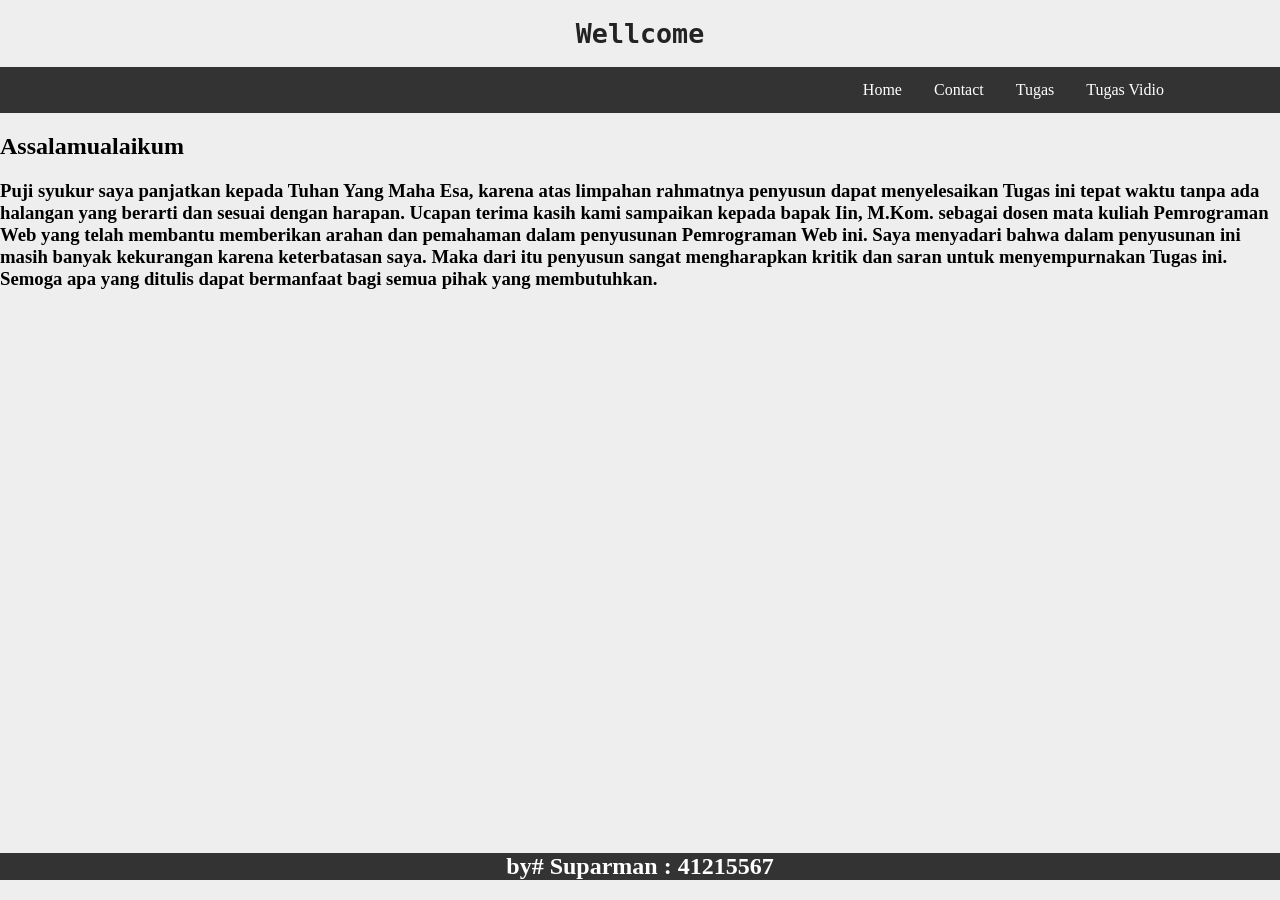
<file: index.html>
<!DOCTYPE html>
<html>
<head>
	<title>TQ</title>
	<link rel="stylesheet" type="text/css" href="css/style.css">
</head>
<body>
	
	<header>
		<h1 class="judul" >Wellcome</h1></a>
		<p class="deskripsi"></p>
	</header>


	
<div class="navbar">
	<div class="navbar-right">
  <a href="index.html">Home</a>
  <a href="contact/contact.html">Contact</a>
  	<div class="dropdown">
    	<button class="dropbtn">Tugas
      	<i class="fa fa-caret-down"></i>
    	</button>
    	<div class="dropdown-content">
      	<a href="p03/TB.html">Tabel Biasa </a>
      	<a href="p03css/TC.html">Tabel Css</a>
      	<a href="p03jquery/TJ.html">Tabel Jquery</a>
      	<a href="p04css-basic/cssfrom.html" class="active">Css From</a>
		<a href="p03form-lv1/p03form-lv1.html">from Level 1</a>
      	<a href="p04-kop/index.html">Kop Surat</a>
      	<a href="p05jquery/TJ.html" class="active" >JQuery FadeOut When Delete</a>
      	<a href="p05JQueryEffects-Sliding/JQueryE.html">Jquery Sliding</a>
      	<a href="p06-spa-menu/SPA.html" class="active">SPA MENU</a>
    	</div>
  	</div>
  	<div class="dropdown">
    	<button class="dropbtn">Tugas Vidio
      	<i class="fa fa-caret-down"></i>
    	</button>
		<div class="dropdown-content">
			<a href="#" class="active2">Kesan Pertama memakai QWars </a>
			<a href="#" class="active2">Kritik Memakai Qwars</a>
		  </div>
  	</div>
	</div>
</div>
<article>
	<h2 class="art1">Assalamualaikum</h2>
	<h3 class="art2">Puji syukur saya panjatkan kepada Tuhan Yang Maha Esa, karena atas limpahan rahmatnya
penyusun dapat menyelesaikan Tugas ini tepat waktu tanpa ada halangan yang berarti dan sesuai
dengan harapan.
Ucapan terima kasih kami sampaikan kepada bapak Iin,  M.Kom. sebagai
dosen mata kuliah Pemrograman Web yang telah membantu
memberikan arahan dan pemahaman dalam penyusunan Pemrograman Web ini. 
Saya menyadari bahwa dalam penyusunan ini masih banyak kekurangan karena
keterbatasan saya. Maka dari itu penyusun sangat mengharapkan kritik dan saran untuk
menyempurnakan Tugas ini. Semoga apa yang ditulis dapat bermanfaat bagi semua pihak yang
membutuhkan.  </h3>
    		
    	</center>
</article>	
<div></div>
<footer>
		<h2 class="footer"><a herf="../contact/contact.html">by# Suparman : 41215567</a></h2>
	</footer>
 
</body>
</html>
</file>
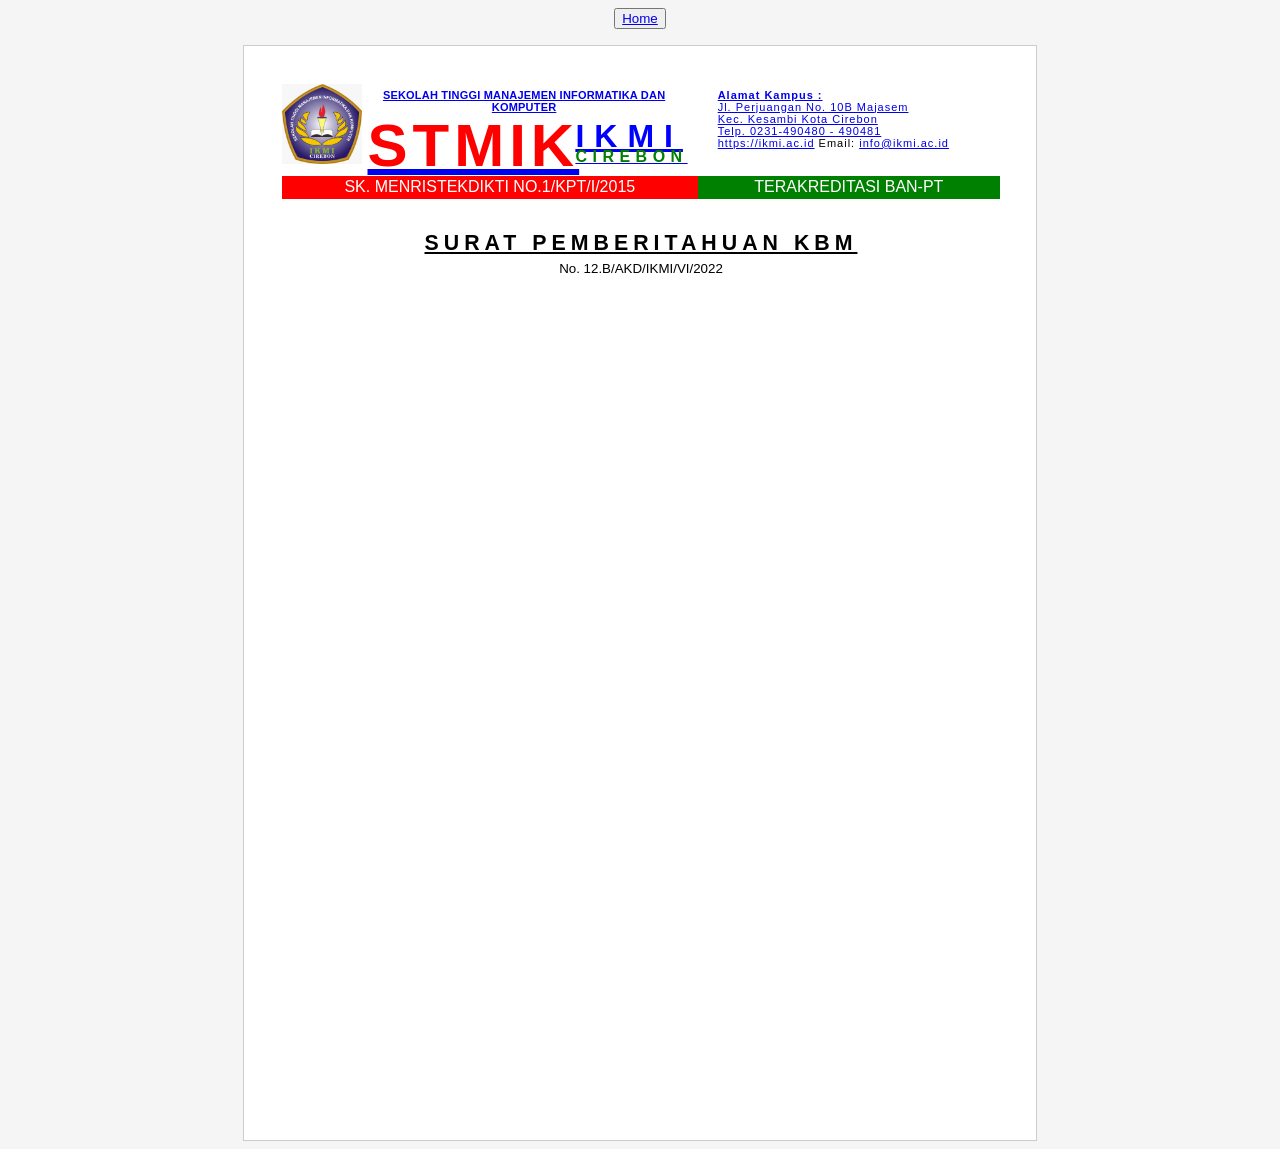
<file: p04-kop/index.html>
<meta http-equiv="X-UA-Compatible" content="IE=edge">
    <meta name="viewport" content="width=device-width, initial-scale=1.0">
    <title>Kop Surat</title>
    <link rel="stylesheet" href="../css/style-kop-surat.css">
</head>
<body>
    <p  align="center"><button class="success"><a href="../index.html">Home</button>
    <div class="pembungkus-kop-surat">
        <div class="sampul-kop-surat">
            <div class="pembungkus-logo sampul-logo logo-kiri">
                <div class="sampul-logo">
                    <img class="ik" src="../css/img/ik.png" width="80px">
                </div>
                <div class="warna-kampus">
                    <div class="tebal">SEKOLAH TINGGI MANAJEMEN INFORMATIKA DAN KOMPUTER</div>
                    <div class="sampul-stmik-ikmi">
                        <div class="warna-stmik">STMIK</div>
                        <div class="sampul-ikmi-cirebon">
                            <div class="warna-ikmi"> IKMI </div>
                            <div class="warna-cirebon"> CIREBON </div>
                        </div>
                    </div>
                </div>
            </div>

            <div class="pembungkus-logo pembungkus-alamat">
                <div class="tebal">Alamat Kampus :</div>
                <div>Jl. Perjuangan No. 10B Majasem</div>
                <div>Kec. Kesambi Kota Cirebon</div>
                <div>Telp. 0231-490480 - 490481</div>
                <div><a href="https://ikmi.ac.id/" target="_blank">https://ikmi.ac.id</a> Email: <a href="mailto:info@ikmi.ac.id">info@ikmi.ac.id</a></div>
            </div>
            <div class="sampul-sk warna-sk"> SK. MENRISTEKDIKTI NO.1/KPT/I/2015 </div>
            <div class="sampul-sk warna-terakreditasi"> TERAKREDITASI BAN-PT </div>
        </div>
        <div class="judul-surat">
            <h1 class="judul-surat-1">SURAT PEMBERITAHUAN KBM</h1>
            <div class="nomor-surat">No. 12.B/AKD/IKMI/VI/2022</div>
        </div>
    </div>


</body></html>
</file>
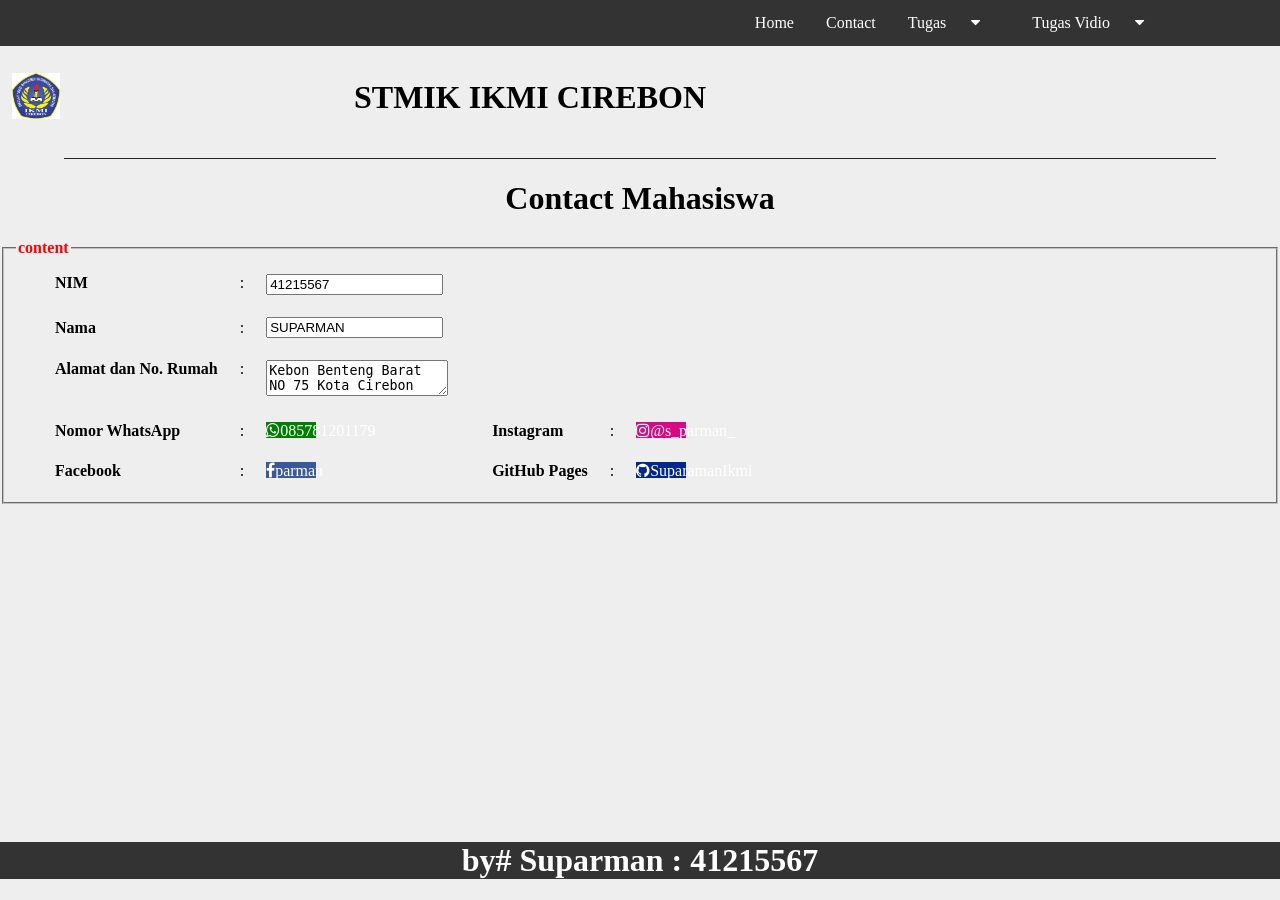
<file: contact/contact.html>
<!DOCTYPE html>
<html lang="en">
<head>
    <meta charset="UTF-8">
    <meta http-equiv="X-UA-Compatible" content="IE=edge">
    <meta name="viewport" content="width=device-width, initial-scale=1.0">
    <title>TQ</title>
    
	<link rel="stylesheet" href="../css/style.css">
  <link rel="stylesheet" href="https://cdnjs.cloudflare.com/ajax/libs/font-awesome/4.7.0/css/font-awesome.min.css">
</head>
<body>
    <div class="navbar">
        <div class="navbar-right">
        <a href="../index.html">Home</a>
        <a href="contact.html">Contact</a>
          <div class="dropdown">
            <button class="dropbtn">Tugas
              <i class="fa fa-caret-down"></i>
            </button>
            <div class="dropdown-content">
              <a href="../p03/TB.html">Tabel Biasa </a>
              <a href="../p03css/TC.html">Tabel Css</a>
              <a href="../p03jquery/TJ.html">Tabel Jquery</a>
              			<a href="../p03form-lv1/p03form-lv1.html">from Level 1</a>
              <a href="../p04css-basic/cssfrom.html" class="active">Css From</a>
              <a href="../p04-kop/index.html">Kop Surat</a>
              <a href="../p05jquery/TJ.html" class="active" >JQuery FadeOut When Delete</a>
              <a href="../p05JQueryEffects-Sliding/JQueryE.html">Jquery Sliding</a>
              <a href="../p06-spa-menu/SPA.html" class="active">SPA MENU</a>
            </div>
          </div>
          <div class="dropdown">
            <button class="dropbtn">Tugas Vidio
              <i class="fa fa-caret-down"></i>
            </button>
            <div class="dropdown-content">
              <a href="#" class="active2">Kesan Pertama memakai QWars </a>
              <a href="#" class="active2">Kritik Memakai Qwars</a>
            </div>
          </div>
        </div>
      </div>
    <div class="pembungkus-tombol">
        <div class="isi"> <table>
        <tr>
            <td><img src="../css/img/lk.jpg" width="15%" align="right:15%;"></td>
            <td><h1>STMIK IKMI CIREBON</h1></td>
        </tr>
     </table>
    <hr width="90%" /></hr>
    <h1 align="center">Contact Mahasiswa</h1>
    <form method="post" action="#">
        <fieldset>
                        <legend><b>content</b></legend>
            <table>
                <tr>
                    <th align="left" valign="top" width="5"></th>
                    <th align="left" valign="top">NIM</th>
                    <td valign="top">:</td>
                    <td valign="top"><input type="text" name="nim" value="41215567" readonly></td>
                </tr>
                <tr>
                    <th align="left"></th>
                    <th align="left">Nama</th>
                    <td>:</td>
                    <td><input type="text" name="nama" value="SUPARMAN"maxlength="30" readonly></td>
                </tr>
                <tr>
                    <th align="left" valign="top"></th>
                    <th align="left" valign="top">Alamat dan No. Rumah</th>
                    <td valign="top">:</td>
                    <td><textarea name="alamat" readonly>Kebon Benteng Barat NO 75 Kota Cirebon RT/RW. 005/003 </textarea></td>
                </tr>
                <tr>
                    <th align="left" valign="top"></th>
                    <th align="left" valign="top">Nomor WhatsApp</th>
                    <td valign="top">:</td>
                    <td><a href="https://wa.me/6285781201179" class="fa fa-whatsapp">085781201179</a></td>
                    <th align="left" valign="top"></th>
                    <th align="left" valign="top">Instagram</th>
                    <td valign="top">:</td>
                    <td><a href="https://www.instagram.com/s_parman_/" class="fa fa-instagram">@s_parman_</a></td>
                </tr>
                <tr>
                  <th align="left" valign="top"></th>
                  <th align="left" valign="top">Facebook</th>
                  <td valign="top">:</td>
                  <td><a href="https://mobile.facebook.com/parmanmoel" class="fa fa-facebook">parman</a></td>
                  <th align="left" valign="top"></th>
                    <th align="left" valign="top">GitHub Pages</th>
                    <td valign="top">:</td>
                    <td><a href="https://github.com/SuparmanIkmi/suparmanikmi2021.github.io" class="fa fa-github">SuparamanIkmi</a></td>
              </tr>
            </table>
        </fieldset>
        <br>
        <br>
        <br>
</form>
<footer>
        <h1 class="footer">by# Suparman : 41215567
    </footer>
            </div>
    </div>


</body>
</html>
</file>
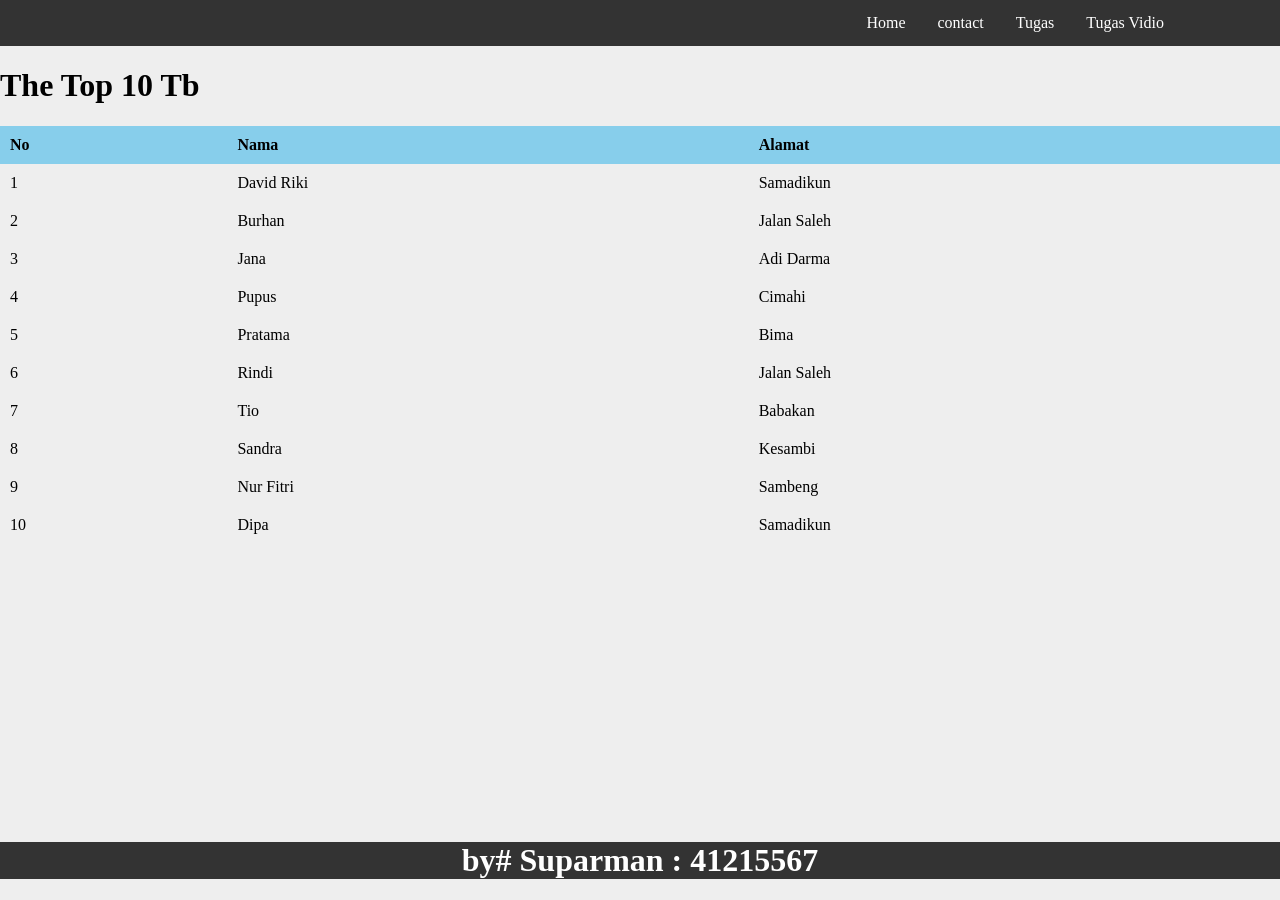
<file: p03/TB.html>
<!DOCTYPE html>
<html>
<head>
	<title>TQ</title>
	<link rel="stylesheet" href="../css/style.css">
</head>
<body>
  <div class="navbar">
    <div class="navbar-right">
    <a href="../index.html">Home</a>
    <a href="../contact/contact.html">contact</a>
      <div class="dropdown">
        <button class="dropbtn">Tugas
          <i class="fa fa-caret-down"></i>
        </button>
        <div class="dropdown-content">
          <a href="../p03/TB.html">Tabel Biasa </a>
          <a href="../p03css/TC.html">Tabel Css</a>
          <a href="../p03jquery/TJ.html">Tabel Jquery</a>
          <a href="../p03form-lv1/p03form-lv1.html">from Level 1</a>
          <a href="../p04css-basic/cssfrom.html" class="active">Css From</a>
          <a href="../p04-kop/index.html">Kop Surat</a>
          <a href="../p05jquery/TJ.html" class="active" >JQuery FadeOut When Delete</a>
          <a href="../p05JQueryEffects-Sliding/JQueryEffects-Sliding.html">Jquery Sliding</a>
          <a href="../p06-spa-menu/SPA.html" class="active">SPA MENU</a>
        </div>
      </div>
      <div class="dropdown">
        <button class="dropbtn">Tugas Vidio
          <i class="fa fa-caret-down"></i>
        </button>
        <div class="dropdown-content">
          <a href="#" class="active2">Kesan Pertama memakai QWars </a>
          <a href="#" class="active2">Kritik Memakai Qwars</a>
        </div>
      </div>
    </div>
  </div>
<h1 class="title">The Top 10 Tb</h1>
    <table class="tabel">
      <tr class="kepala-tabel">
        <th>No</th>
        <th>Nama</th>
        <th>Alamat</th>
      </tr>
    <tr>
        <td class="text">1</td>
        <td class="text">David Riki</td>
        <td class="text">Samadikun</td>
      
      </tr>
    <tr>
        <td class="text">2</td>
        <td class="text">Burhan</td>
        <td class="text">Jalan Saleh</td>
      
      </tr>
    <tr>
        <td class="text">3</td>
        <td class="text">Jana</td>
        <td class="text">Adi Darma</td>
      
      </tr>
    <tr>
        <td class="text">4</td>
        <td class="text">Pupus</td>
        <td class="text">Cimahi</td>
      
      </tr>
    <tr>
        <td class="text">5</td>
        <td class="text">Pratama</td>
        <td class="text">Bima</td>
      
      </tr>
    <tr>
        <td class="text">6</td>
        <td class="text">Rindi</td>
        <td class="text">Jalan Saleh</td>
      
      </tr>
    <tr>
        <td class="text">7</td>
        <td class="text">Tio</td>
        <td class="text">Babakan</td>
      
      </tr>
    <tr>
        <td class="text">8</td>
        <td class="text">Sandra</td>
        <td class="text">Kesambi</td>
      
      </tr>
    <tr>
        <td class="text">9</td>
        <td class="text">Nur Fitri</td>
        <td class="text">Sambeng</td>
      
      </tr>
    <tr>
        <td class="text">10</td>
        <td class="text">Dipa</td>
        <td class="text">Samadikun</td>
      
      </tr>

<footer>
		<h1 class="footer">by# Suparman : 41215567
 </footer>
</body>
</html>
</file>
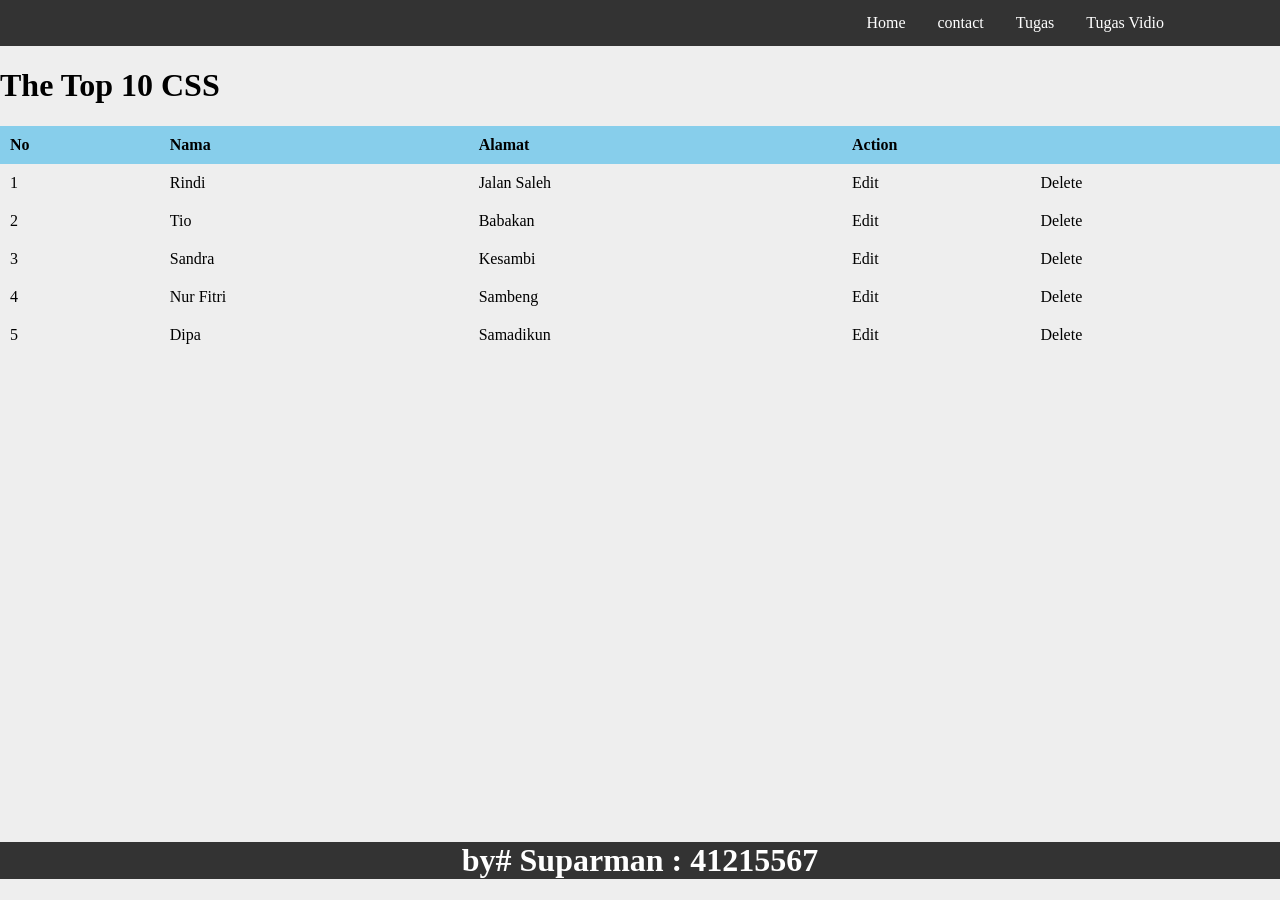
<file: p03css/TC.html>
<!DOCTYPE html>
<html>
<head>
	<title>TQ</title>
	<link rel="stylesheet" href="../css/style.css">
</head>
<body>

  <div class="navbar">
    <div class="navbar-right">
    <a href="../index.html">Home</a>
    <a href="../contact/contact.html">contact</a>
      <div class="dropdown">
        <button class="dropbtn">Tugas
          <i class="fa fa-caret-down"></i>
        </button>
        <div class="dropdown-content">
          <a href="../p03/TB.html">Tabel Biasa </a>
          <a href="../p03css/TC.html">Tabel Css</a>
          <a href="../p03jquery/TJ.html">Tabel Jquery</a>
          <a href="../p03form-lv1/p03form-lv1.html">from Level 1</a>
          <a href="../p04css-basic/cssfrom.html" class="active">Css From</a>
          <a href="../p04-kop/index.html">Kop Surat</a>
          <a href="../p05jquery/TJ.html" class="active" >JQuery FadeOut When Delete</a>
          <a href="../p05JQueryEffects-Sliding/JQueryEffects-Sliding.html">Jquery Sliding</a>
          <a href="../p06-spa-menu/SPA.html" class="active">SPA MENU</a>
        </div>
      </div>
      <div class="dropdown">
        <button class="dropbtn">Tugas Vidio
          <i class="fa fa-caret-down"></i>
        </button>
        <div class="dropdown-content">
          <a href="#" class="active2">Kesan Pertama memakai QWars </a>
          <a href="#" class="active2">Kritik Memakai Qwars</a>
        </div>
      </div>
    </div>
  </div>
<h1 class="title">The Top 10 CSS</h1>
    <table class="tabel">
      <tr class="kepala-tabel">
        <th>No</th>
        <th>Nama</th>
        <th>Alamat</th>
        <th colspan="2">Action</th>
      </tr>
    <tr>
        <td class="text">1</td>
        <td class="text">Rindi</td>
        <td class="text">Jalan Saleh</td>
        <td class="text">Edit</td>
        <td class="text">Delete</td>
      </tr>
    <tr>
        <td class="text">2</td>
        <td class="text">Tio</td>
        <td class="text">Babakan</td>
        <td class="text">Edit</td>
        <td class="text">Delete</td>
      </tr>
    <tr>
        <td class="text">3</td>
        <td class="text">Sandra</td>
        <td class="text">Kesambi</td>
        <td class="text">Edit</td>
        <td class="text">Delete</td>
      </tr>
    <tr>
        <td class="text">4</td>
        <td class="text">Nur Fitri</td>
        <td class="text">Sambeng</td>
        <td class="text">Edit</td>
        <td class="text">Delete</td>
      </tr>
    <tr>
        <td class="text">5</td>
        <td class="text">Dipa</td>
        <td class="text">Samadikun</td>
        <td class="text">Edit</td>
        <td class="text">Delete</td>
      </tr>

<footer>
		<h1 class="footer">by# Suparman : 41215567
	</footer>
</body>
</html>
</file>
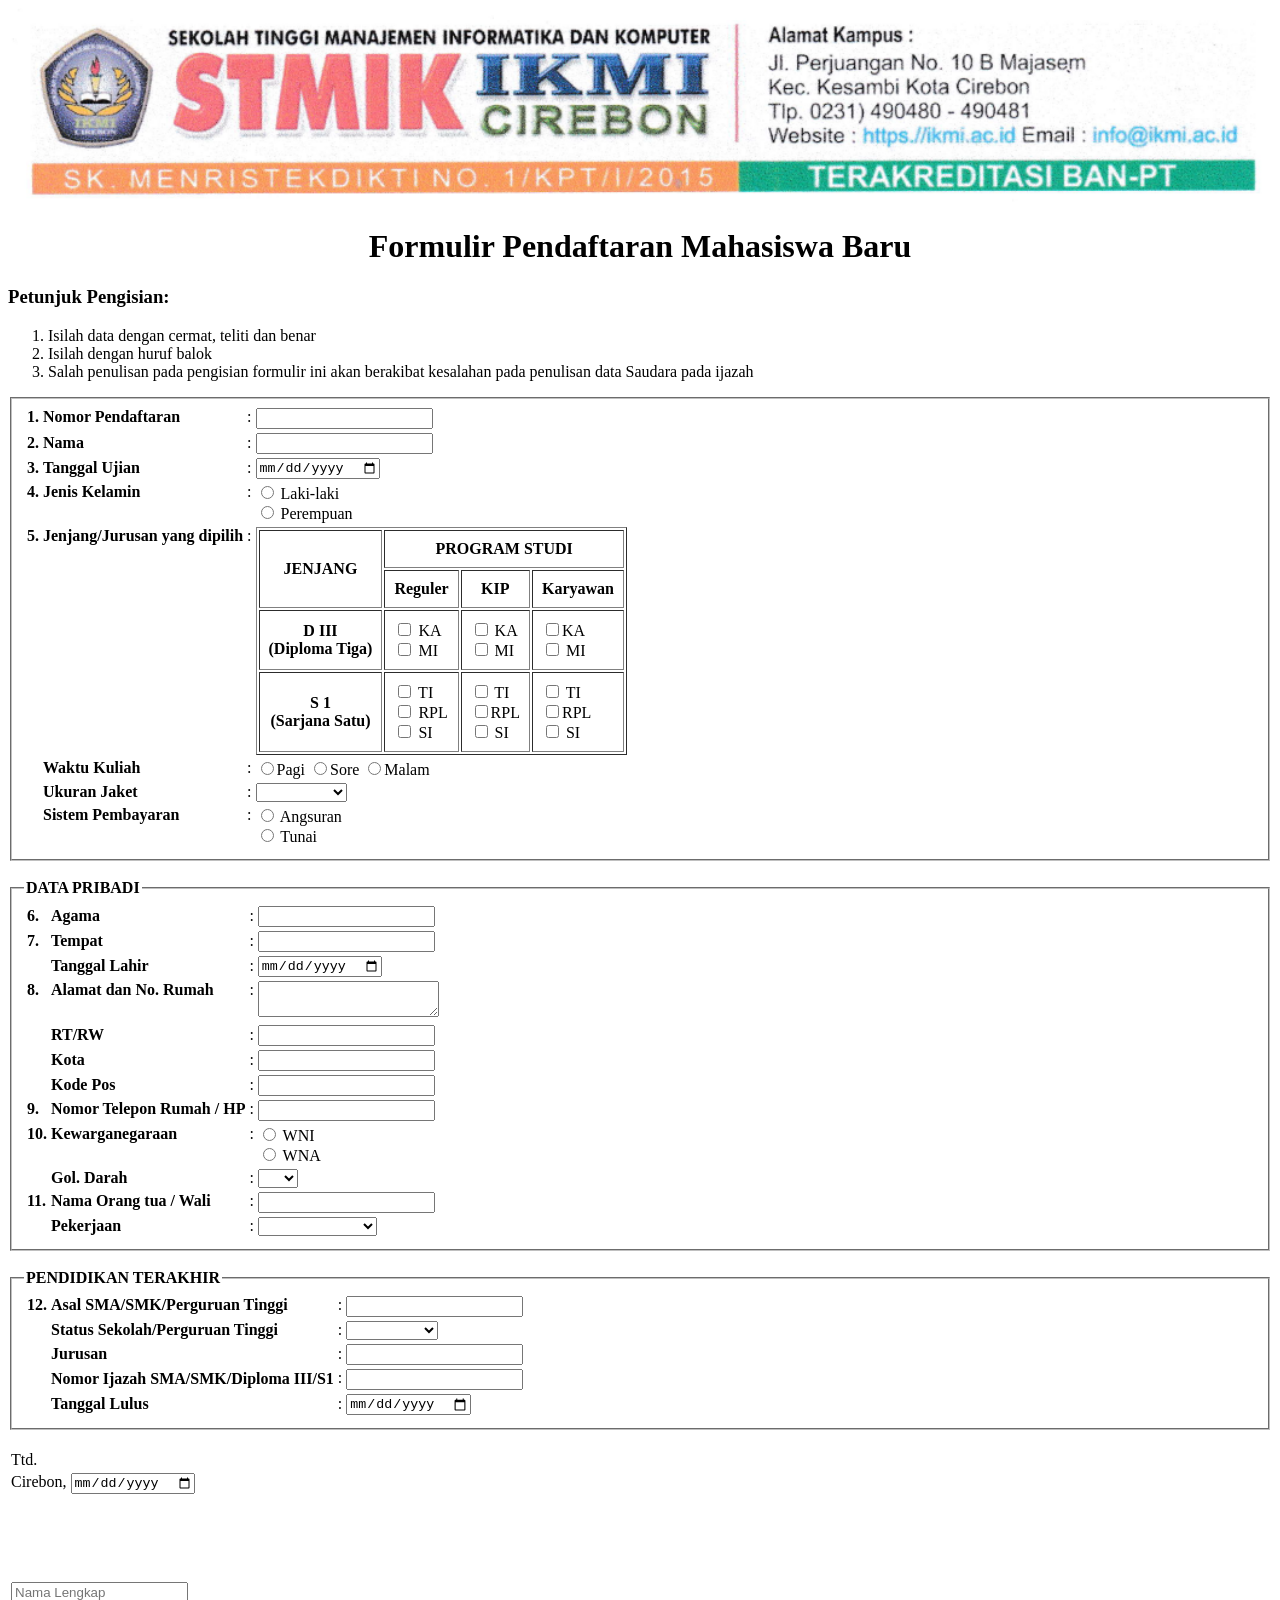
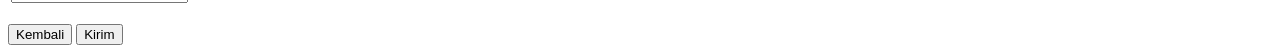
<file: p03form-lv1/p03form-lv1.html>
<!DOCTYPE html>
<html>
<head>
	<meta charset="utf-8">
	<meta name="viewport" content="width=device-width, initial-scale=1">
	<title>Formulir PMB</title>
</head>
<body>
	<img src="../css/img/cop-surat.png" width="100%">
	<h1 align="center">Formulir Pendaftaran Mahasiswa Baru</h1>
	<h3>Petunjuk Pengisian:</h3>
	<ol>
		<li>Isilah data dengan cermat, teliti dan benar</li>
		<li>Isilah dengan huruf balok</li>
		<li>Salah penulisan pada pengisian formulir ini akan berakibat kesalahan pada penulisan data Saudara pada ijazah</li>
	</ol>
	<form method="post" action="#">
		<fieldset>
			<table>
				<tr>
					<th align="left" valign="top" width="5">1.</th>
					<th align="left" valign="top">Nomor Pendaftaran</th>
					<td valign="top">:</td>
					<td valign="top"><input type="text" name="no_pendaftaran" maxlength="7"></td>
				</tr>
				<tr>
					<th align="left">2.</th>
					<th align="left">Nama</th>
					<td>:</td>
					<td><input type="text" name="nama" maxlength="30"></td>
				</tr>
				<tr>
					<th align="left">3.</th>
					<th align="left">Tanggal Ujian</th>
					<td>:</td>
					<td><input type="date" name="tgl_ujian"></td>
				</tr>
				<tr>
					<th align="left" valign="top">4.</th>
					<th align="left" valign="top">Jenis Kelamin</th>
					<td valign="top">:</td>
					<td>
						<input type="radio" name="jk" value="Laki-laki"> Laki-laki <br>
						<input type="radio" name="jk" value="Perempuan"> Perempuan
					</td>
				</tr>
				<tr>
					<th align="left" valign="top">5.</th>
					<th align="left" valign="top">Jenjang/Jurusan yang dipilih</th>
					<td valign="top">:</td>
					<td>
						<table border="1" cellpadding="9">
							<thead>
								<tr>
									<th rowspan="2">JENJANG</th>
									<th colspan="3"><center>PROGRAM STUDI</center></th>
								</tr>
								<tr>
									<th>Reguler</th>
									<th><center>KIP</center>
										
									</center></th>
									<th>Karyawan</th>
								</tr>
							 </thead>
							<tbody >
								<tr>
									<th>
										D III <br>
										(Diploma Tiga)
									</th>
									<td>
										<input type="checkbox" name="jenjang" value="Komputerisasi Akuntansi D3" > KA<br>
										<input type="checkbox" name="jenjang" value="Manajemen Infomatika D3"> MI
									</td>
									<td>
										<input type="checkbox" name="jenjang" value="Komputerisasi Akuntansi D3" > KA<br>
										<input type="checkbox" name="jenjang" value="Manajemen Infomatika D3" > MI
									</td>
									<td>
										<input type="checkbox" name="jenjang" value="Komputerisasi Akuntansi D3" >KA <br>
										<input type="checkbox" name="jenjang" value="Manajemen Infomatika D3" > MI
									 </td>
								 </tr>
								<tr>
									<th>
										S 1 <br>
										(Sarjana Satu)
									</th>
									<td>
										<input type="checkbox" name="jenjang" value="Teknik Infomatika S1"  > TI <br>
										<input type="checkbox" name="jenjang" value="Rekayasa Perangkat Lunak S1"  > RPL<br>
										<input type="checkbox" name="jenjang"  value="Sistem Infomatika S1" > SI
									 </td> 
									<td>
										<input type="checkbox" name="jenjang" value="Teknik Infomatika S1"  > TI<br>
										<input type="checkbox" name="jenjang" value="Rekayasa Perangkat Lunak S1"  >RPL<br>
										<input type="checkbox" name="jenjang"  value="Sistem Infomatika" > SI
									 </td>
									<td>
										<input type="checkbox" name="jenjang" value="Teknik Infomatika S1" > TI <br>
										<input type="checkbox" name="jenjang" value="Rekayasa Perangkat Lunak S1" >RPL<br>
										<input type="checkbox" name="jenjang" value="Sistem Infomatika S1" > SI
									 </td>
								</tr>
							</tbody>
						</center>
						</table>
					</td>
				</tr>
					</td>
				</tr>
				<tr>
					<th></th>
					<th align="left" valign="top">Waktu Kuliah</th>
					<td valign="top">:</td>
					<td>
						<input type='radio' name='pagi' value='pagi' >Pagi
                        <input type='radio' name='sore' value='sore'>Sore
                        <input type='radio' name='malam' value='malam'>Malam    
					 </td>
				</tr>
				<tr>
					<th></th>
					<th align="left" valign="top">Ukuran Jaket</th>
					<td valign="top">:</td>
					<td>
						<select name="jaket">
							<option value=""></option>
							<option value="Small">Small</option>
							<option value="Medium">Medium</option>
							<option value="Large">Large</option>
							<option value="Extra Large">Extra Large</option>
						</select>
					</td>
				</tr>
				<tr>
					<th></th>
					<th align="left" valign="top">Sistem Pembayaran</th>
					<td valign="top">:</td>
					<td>
						<input type="radio" name="sistem_pb" value="Angsuran"> Angsuran <br>
						<input type="radio" name="sistem_pb" value="Tunai"> Tunai
					</td>
				</tr>
			</table>
		</fieldset>
		<br>
		<fieldset>
			<legend><b>DATA PRIBADI</b></legend>
			<table>
				<tr>
					<th align="left" width="5">6.</th>
					<th align="left">Agama</th>
					<td>:</td>
					<td><input type="text" name="agama" maxlength="14"></td>
				</tr>
				<tr>
					<th align="left">7.</th>
					<th align="left">Tempat</th>
					<td>:</td>
					<td><input type="text" name="tempat_lahir" maxlength="14"></td>
				</tr>
				<tr>
					<th></th>
					<th align="left">Tanggal Lahir</th>
					<td>:</td>
					<td><input type="date" name="tanggal_lahir"></td>
				</tr>
				<tr>
					<th align="left" valign="top">8.</th>
					<th align="left" valign="top">Alamat dan No. Rumah</th>
					<td valign="top">:</td>
					<td><textarea name="alamat"></textarea></td>
				</tr>
				<tr>
					<th></th>
					<th align="left">RT/RW</th>
					<td>:</td>
					<td><input type="text" name="rtrw" maxlength="10"></td>
				</tr>
				<tr>
					<th></th>
					<th align="left">Kota</th>
					<td>:</td>
					<td><input type="text" name="kota" maxlength="6"></td>
				</tr>
				<tr>
					<th></th>
					<th align="left">Kode Pos</th>
					<td>:</td>
					<td><input type="text" name="kode_pos" maxlength="5"></td>
				</tr>
				<tr>
					<th align="left" valign="top">9.</th>
					<th align="left" valign="top">Nomor Telepon Rumah / HP</th>
					<td valign="top">:</td>
					<td valign="top"><input type="text" name="no_telp" maxlength="15"></td>
				</tr>
				<tr>
					<th align="left" valign="top">10. </th>
					<th align="left" valign="top">Kewarganegaraan</th>
					<td valign="top">:</td>
					<td>
						<input type="radio" name="kewarganegaraan" value="WNI"> WNI <br>
						<input type="radio" name="kewarganegaraan" value="WNA"> WNA
					</td>
				</tr>
				<tr>
					<th></th>
					<th align="left">Gol. Darah</th>
					<td>:</td>
					<td>
						<select name="goldarah">
							<option value=""></option>
							<option value="A">A</option>
							<option value="B">B</option>
							<option value="AB">AB</option>
							<option value="O">O</option>
						</select>
					</td>
				</tr>
				<tr>
					<th align="left" valign="top">11.</th>
					<th align="left" valign="top">Nama Orang tua / Wali</th>
					<td valign="top">:</td>
					<td valign="top"><input type="text" name="namaOrtuWali" maxlength="30"></td>
				</tr>
				<tr>
					<th></th>
					<th align="left" valign="top">Pekerjaan</th>
					<td valign="top">:</td>
					<td>
						<select name="pekerjaanOrtuWali">
							<option value=""></option>
							<option value="PNS/TNI/POLRI">PNS/TNI/POLRI</option>
							<option value="Swasta">Swasta</option>
							<option value="Wiraswasta">Wiraswasta</option>
							<option value="Lain-lain">Lain-lain</option>
						</select>
					</td>
				</tr>
			</table>
		</fieldset>
		<br>
		<fieldset>
			<legend><b>PENDIDIKAN TERAKHIR</b></legend>
			<table>
				<tr>
					<th align="left" valign="top" width="5">12. </th>
					<th align="left" valign="top">Asal SMA/SMK/Perguruan Tinggi</th>
					<td valign="top">:</td>
					<td valign="top"><input type="text" name="asal_sekolah" maxlength="14"></td>
				</tr>
				<tr>
					<th></th>
					<th align="left">Status Sekolah/Perguruan Tinggi</th>
					<td valign="top">:</td>
					<td valign="top">
						<select name="status_sekolah">
							<option value=""></option>
							<option value="Negeri">Negeri</option>
							<option value="Swasta">Swasta</option>
							<option value="Luar Negeri">Luar Negeri</option>
						</select>
					</td>
				</tr>
				<tr>
					<th></th>
					<th align="left">Jurusan</th>
					<td>:</td>
					<td><input type="text" name="jurusan" maxlength="14"></td>
				</tr>
				<tr>
					<th></th>
					<th align="left">Nomor Ijazah SMA/SMK/Diploma III/S1</th>
					<td valign="top">:</td>
					<td valign="top"><input type="text" name="jurusan" maxlength="14"></td>
				</tr>
				<tr>
					<th></th>
					<th align="left">Tanggal Lulus</th>
					<td>:</td>
					<td><input type="date" name="tgl_lulus"></td>
				</tr>
			</table>
		</fieldset>
		<br>
		<table>
			<tr>
				<td>Ttd.</td>
			</tr>
			<tr>
				<td>Cirebon, <input type="date" name="tgl_ttd"></td>
			</tr>
			<tr>
				<td height="80px"></td>
			</tr>
			<tr>
				<td><input type="text" name="" placeholder="Nama Lengkap"></td>
			</tr>
		</table>
		<br>
		<button type="button" onclick="document.location.href = '../index.html'">Kembali</button>
		<button type="submit">Kirim</button>
	</form>
</body>
</html>
</file>
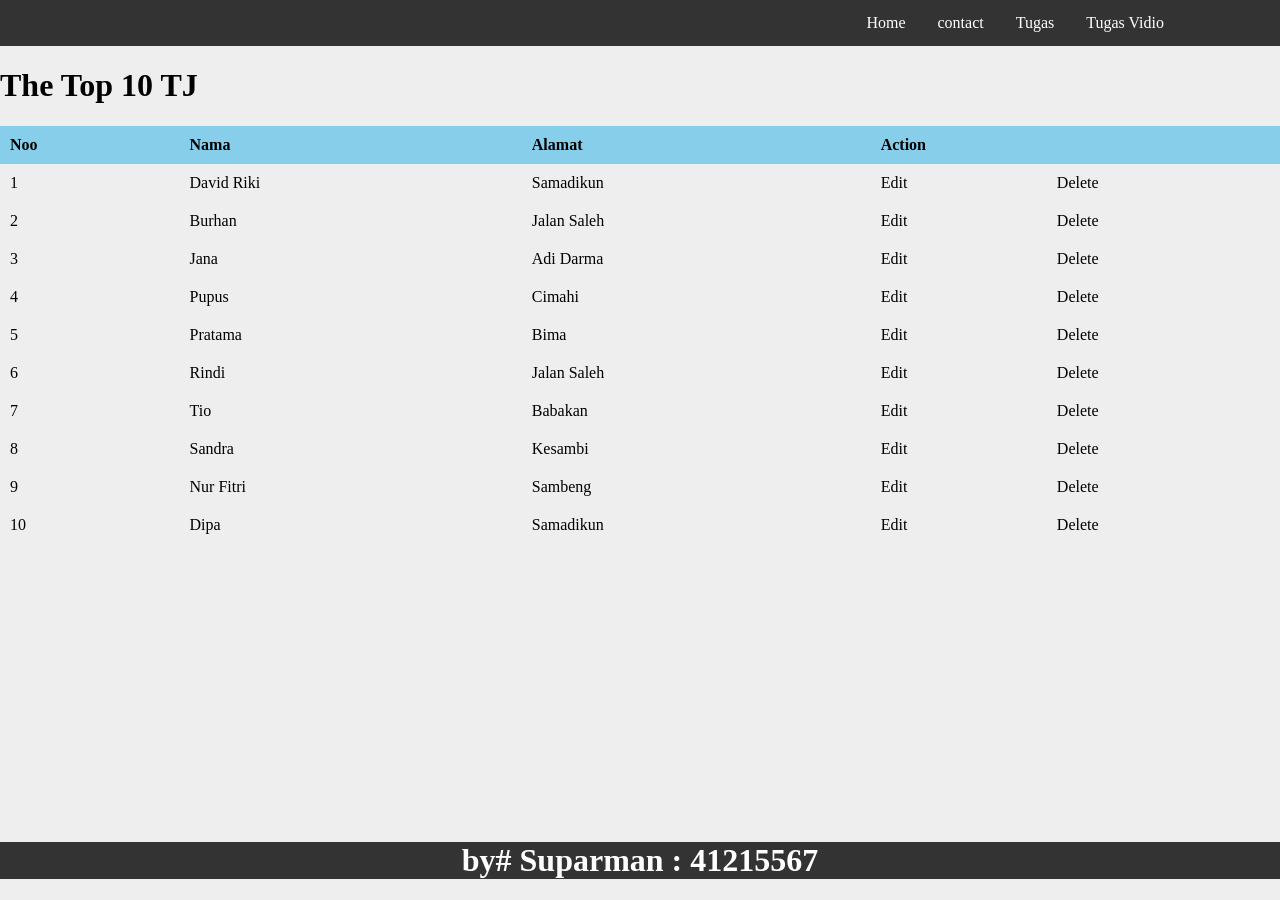
<file: p03jquery/TJ.html>
<!DOCTYPE html>
<html>
<head>
	<title>TQ</title>
	<link rel="stylesheet" href="../css/style.css">
</head>
<body>
  <div class="navbar">
    <div class="navbar-right">
    <a href="../index.html">Home</a>
    <a href="../contact/contact.html">contact</a>
      <div class="dropdown">
        <button class="dropbtn">Tugas
          <i class="fa fa-caret-down"></i>
        </button>
        <div class="dropdown-content">
          <a href="../p03/TB.html">Tabel Biasa </a>
          <a href="../p03css/TC.html">Tabel Css</a>
          <a href="../p03jquery/TJ.html">Tabel Jquery</a>
          <a href="../p04css-basic/cssfrom.html" class="active">Css From</a>
          <a href="../p04-kop/index.html">Kop Surat</a>
          <a href="../p05jquery/TJ.html" class="active" >JQuery FadeOut When Delete</a>
          <a href="../p05JQueryEffects-Sliding/JQueryEffects-Sliding.html">Jquery Sliding</a>
          <a href="../p06-spa-menu/SPA.html" class="active">SPA MENU</a>
        </div>
      </div>
      <div class="dropdown">
        <button class="dropbtn">Tugas Vidio
          <i class="fa fa-caret-down"></i>
        </button>
        <div class="dropdown-content">
          <a href="#" class="active2">Kesan Pertama memakai QWars </a>
          <a href="#" class="active2">Kritik Memakai Qwars</a>
        </div>
      </div>
    </div>
  </div>

<h1 class="title">The Top 10 TJ</h1>
    <table class="tabel">
      <tr class="kepala-tabel">
        <th>Noo</th>
        <th>Nama</th>
        <th>Alamat</th>
        <th colspan="2">Action</th>
      </tr>
    <tr>
        <td class="text">1</td>
        <td class="text">David Riki</td>
        <td class="text">Samadikun</td>
        <td class="text">Edit</td>
        <td class="text">Delete</td>
      </tr>
    <tr>
        <td class="text">2</td>
        <td class="text">Burhan</td>
        <td class="text">Jalan Saleh</td>
        <td class="text">Edit</td>
        <td class="text">Delete</td>
      </tr>
    <tr>
        <td class="text">3</td>
        <td class="text">Jana</td>
        <td class="text">Adi Darma</td>
        <td class="text">Edit</td>
        <td class="text">Delete</td>
      </tr>
    <tr>
        <td class="text">4</td>
        <td class="text">Pupus</td>
        <td class="text">Cimahi</td>
        <td class="text">Edit</td>
        <td class="text">Delete</td>
      </tr>
    <tr>
        <td class="text">5</td>
        <td class="text">Pratama</td>
        <td class="text">Bima</td>
        <td class="text">Edit</td>
        <td class="text">Delete</td>
      </tr>
    <tr>
        <td class="text">6</td>
        <td class="text">Rindi</td>
        <td class="text">Jalan Saleh</td>
        <td class="text">Edit</td>
        <td class="text">Delete</td>
      </tr>
    <tr>
        <td class="text">7</td>
        <td class="text">Tio</td>
        <td class="text">Babakan</td>
        <td class="text">Edit</td>
        <td class="text">Delete</td>
      </tr>
    <tr>
        <td class="text">8</td>
        <td class="text">Sandra</td>
        <td class="text">Kesambi</td>
        <td class="text">Edit</td>
        <td class="text">Delete</td>
      </tr>
    <tr>
        <td class="text">9</td>
        <td class="text">Nur Fitri</td>
        <td class="text">Sambeng</td>
        <td class="text">Edit</td>
        <td class="text">Delete</td>
      </tr>
    <tr>
        <td class="text">10</td>
        <td class="text">Dipa</td>
        <td class="text">Samadikun</td>
        <td class="text">Edit</td>
        <td class="text">Delete</td>
      </tr>

<script src="https://ajax.googleapis.com/ajax/libs/jquery/3.6.0/jquery.min.js"></script>

<script src="../script/script.js"></script>
	<footer>
		<h1 class="footer">by# Suparman : 41215567
	</footer>
</body>
</html>
</file>
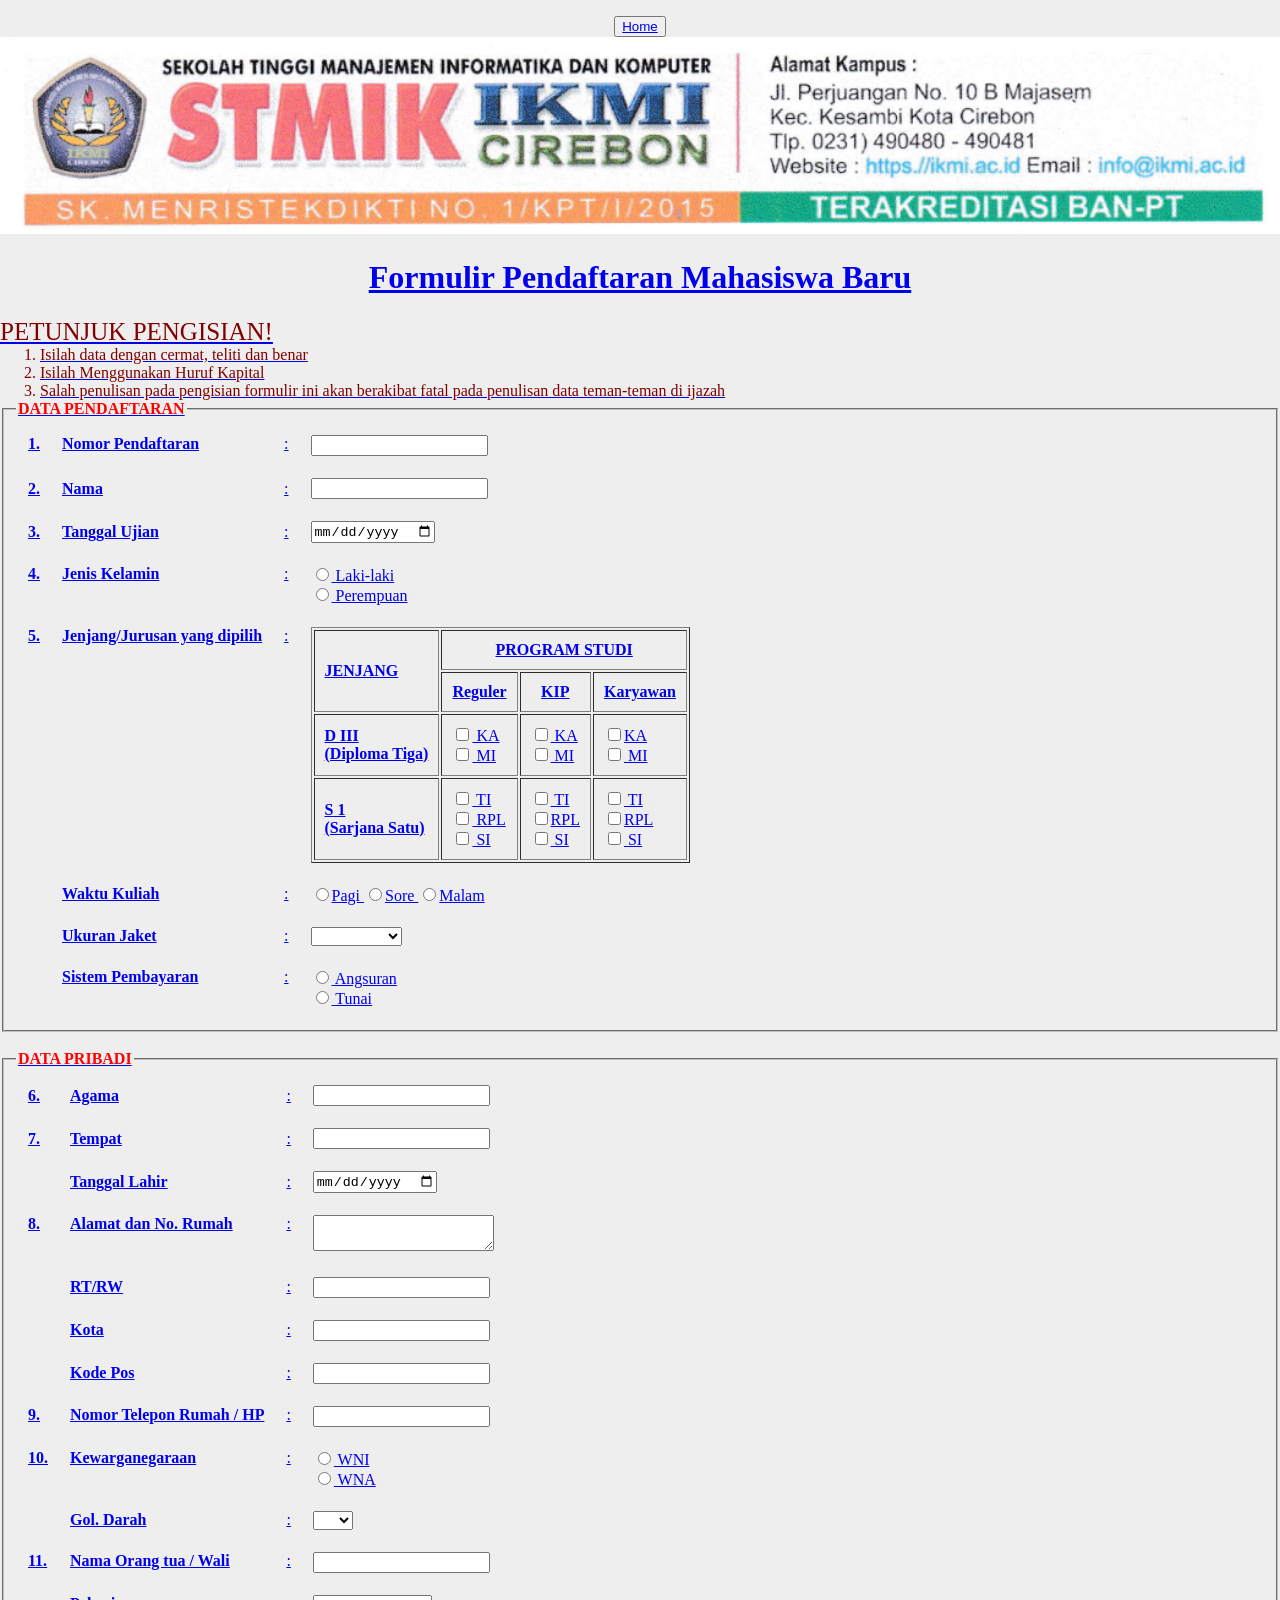
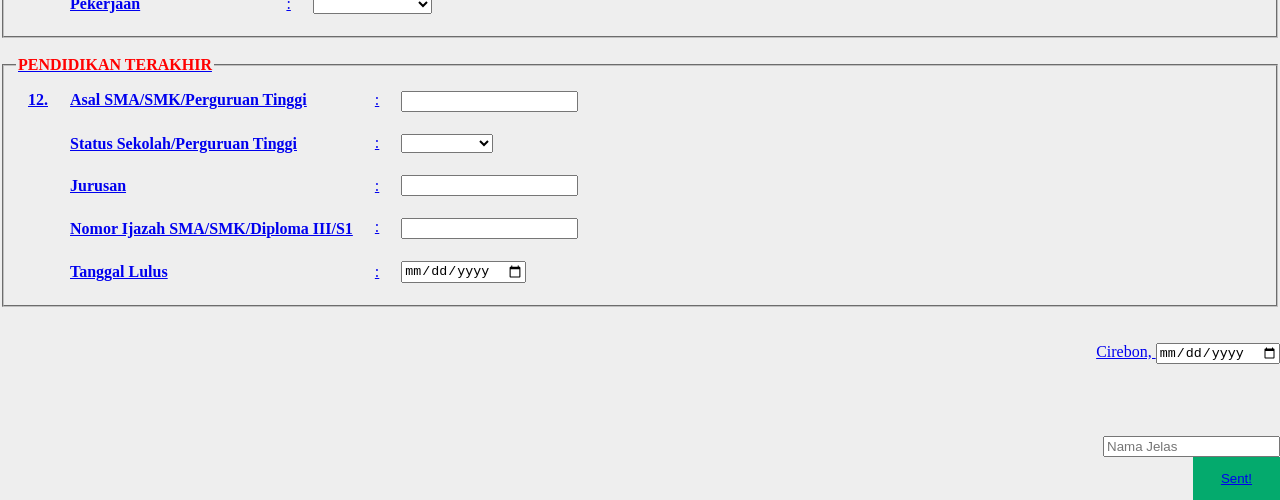
<file: p04css-basic/cssfrom.html>
<!DOCTYPE html>
<html>
  <head>
    <meta charset="utf-8" />
    <meta name="viewport" content="width=device-width, initial-scale=1" />
    <link rel="stylesheet" href="../css/style.css" />
    <title>PMB FORM</title>
  </head>
  <body>
    <p  align="center"><button><a href="../index.html">Home</button>
      <img src="../css/img/cop-surat.png" width="100%" />
    <div class="atas-content">
      <h1 align="center" class="jdudul">Formulir Pendaftaran Mahasiswa Baru</h1>
      <div class="atas">
        <p class="rule">PETUNJUK PENGISIAN!</p>
        <ol class="rules">
          <li>Isilah data dengan cermat, teliti dan benar</li>
          <li>Isilah Menggunakan Huruf Kapital</li>
          <li>
            Salah penulisan pada pengisian formulir ini akan berakibat fatal
            pada penulisan data teman-teman di ijazah
          </li>
        </ol>
      </div>
    </div>
  <form method="post" action="#">
    <fieldset>
      <legend><b>DATA PENDAFTARAN</b></legend>
      <table>
        <tr>  
          <th align="left" valign="top" width="5">1.</th>
          <th align="left" valign="top">Nomor Pendaftaran</th>
          <td valign="top">:</td>
          <td valign="top"><input type="text" name="no_pendaftaran" maxlength="7"></td>
        </tr>
        <tr>
          <th align="left">2.</th>
          <th align="left">Nama</th>
          <td>:</td>
          <td><input type="text" name="nama" maxlength="30"></td>
        </tr>
        <tr>
          <th align="left">3.</th>
          <th align="left">Tanggal Ujian</th>
          <td>:</td>
          <td><input type="date" name="tgl_ujian"></td>
        </tr>
        <tr>
          <th align="left" valign="top">4.</th>
          <th align="left" valign="top">Jenis Kelamin</th>
          <td valign="top">:</td>
          <td>
            <input type="radio" name="jk" value="Laki-laki"> Laki-laki <br>
            <input type="radio" name="jk" value="Perempuan"> Perempuan
          </td>
        </tr>
        <tr>
          <th align="left" valign="top">5.</th>
          <th align="left" valign="top">Jenjang/Jurusan yang dipilih</th>
          <td valign="top">:</td>
          <td>
            <table border="1" cellpadding="9">
              <thead>
                <tr>
                  <th rowspan="2">JENJANG</th>
                  <th colspan="3"><center>PROGRAM STUDI</center></th>
                </tr>
                <tr>
                  <th>Reguler</th>
                  <th><center>KIP</center>
                    
                  </center></th>
                  <th>Karyawan</th>
                </tr>
               </thead>
              <tbody >
                <tr>
                  <th>
                    D III <br>
                    (Diploma Tiga)
                  </th>
                  <td>
                    <input type="checkbox" name="jenjang" value="Komputerisasi Akuntansi D3" > KA<br>
                    <input type="checkbox" name="jenjang" value="Manajemen Infomatika D3"> MI
                  </td>
                  <td>
                    <input type="checkbox" name="jenjang" value="Komputerisasi Akuntansi D3" > KA<br>
                    <input type="checkbox" name="jenjang" value="Manajemen Infomatika D3" > MI
                  </td>
                  <td>
                    <input type="checkbox" name="jenjang" value="Komputerisasi Akuntansi D3" >KA <br>
                    <input type="checkbox" name="jenjang" value="Manajemen Infomatika D3" > MI
                   </td>
                 </tr>
                <tr>
                  <th>
                    S 1 <br>
                    (Sarjana Satu)
                  </th>
                  <td>
                    <input type="checkbox" name="jenjang" value="Teknik Infomatika S1"  > TI <br>
                    <input type="checkbox" name="jenjang" value="Rekayasa Perangkat Lunak S1"  > RPL<br>
                    <input type="checkbox" name="jenjang"  value="Sistem Infomatika S1" > SI
                   </td> 
                  <td>
                    <input type="checkbox" name="jenjang" value="Teknik Infomatika S1"  > TI<br>
                    <input type="checkbox" name="jenjang" value="Rekayasa Perangkat Lunak S1"  >RPL<br>
                    <input type="checkbox" name="jenjang"  value="Sistem Infomatika" > SI
                   </td>
                  <td>
                    <input type="checkbox" name="jenjang" value="Teknik Infomatika S1" > TI <br>
                    <input type="checkbox" name="jenjang" value="Rekayasa Perangkat Lunak S1" >RPL<br>
                    <input type="checkbox" name="jenjang" value="Sistem Infomatika S1" > SI
                   </td>
                </tr>
              </tbody>
            </center>
            </table>
          </td>
        </tr>
          </td>
        </tr>
        <tr>
          <th></th>
          <th align="left" valign="top">Waktu Kuliah</th>
          <td valign="top">:</td>
          <td>
            <input type='radio' name='pagi' value='pagi' >Pagi
                        <input type='radio' name='sore' value='sore'>Sore
                        <input type='radio' name='malam' value='malam'>Malam    
           </td>
        </tr>
        <tr>
          <th></th>
          <th align="left" valign="top">Ukuran Jaket</th>
          <td valign="top">:</td>
          <td>
            <select name="jaket">
              <option value=""></option>
              <option value="Small">Small</option>
              <option value="Medium">Medium</option>
              <option value="Large">Large</option>
              <option value="Extra Large">Extra Large</option>
            </select>
          </td>
        </tr>
        <tr>
          <th></th>
          <th align="left" valign="top">Sistem Pembayaran</th>
          <td valign="top">:</td>
          <td>
            <input type="radio" name="sistem_pb" value="Angsuran"> Angsuran <br>
            <input type="radio" name="sistem_pb" value="Tunai"> Tunai
          </td>
        </tr>
      </table>
    </fieldset>
    <br>
    <fieldset>
      <legend><b>DATA PRIBADI</b></legend>
      <table>
        <tr>
          <th align="left" width="5">6.</th>
          <th align="left">Agama</th>
          <td>:</td>
          <td><input type="text" name="agama" maxlength="14"></td>
        </tr>
        <tr>
          <th align="left">7.</th>
          <th align="left">Tempat</th>
          <td>:</td>
          <td><input type="text" name="tempat_lahir" maxlength="14"></td>
        </tr>
        <tr>
          <th></th>
          <th align="left">Tanggal Lahir</th>
          <td>:</td>
          <td><input type="date" name="tanggal_lahir"></td>
        </tr>
        <tr>
          <th align="left" valign="top">8.</th>
          <th align="left" valign="top">Alamat dan No. Rumah</th>
          <td valign="top">:</td>
          <td><textarea name="alamat"></textarea></td>
        </tr>
        <tr>
          <th></th>
          <th align="left">RT/RW</th>
          <td>:</td>
          <td><input type="text" name="rtrw" maxlength="10"></td>
        </tr>
        <tr>
          <th></th>
          <th align="left">Kota</th>
          <td>:</td>
          <td><input type="text" name="kota" maxlength="6"></td>
        </tr>
        <tr>
          <th></th>
          <th align="left">Kode Pos</th>
          <td>:</td>
          <td><input type="text" name="kode_pos" maxlength="5"></td>
        </tr>
        <tr>
          <th align="left" valign="top">9.</th>
          <th align="left" valign="top">Nomor Telepon Rumah / HP</th>
          <td valign="top">:</td>
          <td valign="top"><input type="text" name="no_telp" maxlength="15"></td>
        </tr>
        <tr>
          <th align="left" valign="top">10. </th>
          <th align="left" valign="top">Kewarganegaraan</th>
          <td valign="top">:</td>
          <td>
            <input type="radio" name="kewarganegaraan" value="WNI"> WNI <br>
            <input type="radio" name="kewarganegaraan" value="WNA"> WNA
          </td>
        </tr>
        <tr>
          <th></th>
          <th align="left">Gol. Darah</th>
          <td>:</td>
          <td>
            <select name="goldarah">
              <option value=""></option>
              <option value="A">A</option>
              <option value="B">B</option>
              <option value="AB">AB</option>
              <option value="O">O</option>
            </select>
          </td>
        </tr>
        <tr>
          <th align="left" valign="top">11.</th>
          <th align="left" valign="top">Nama Orang tua / Wali</th>
          <td valign="top">:</td>
          <td valign="top"><input type="text" name="namaOrtuWali" maxlength="30"></td>
        </tr>
        <tr>
          <th></th>
          <th align="left" valign="top">Pekerjaan</th>
          <td valign="top">:</td>
          <td>
            <select name="pekerjaanOrtuWali">
              <option value=""></option>
              <option value="PNS/TNI/POLRI">PNS/TNI/POLRI</option>
              <option value="Swasta">Swasta</option>
              <option value="Wiraswasta">Wiraswasta</option>
              <option value="Lain-lain">Lain-lain</option>
            </select>
          </td>
        </tr>
      </table>
    </fieldset>
    <br>
    <fieldset>
      <legend><b>PENDIDIKAN TERAKHIR</b></legend>
      <table>
        <tr>
          <th align="left" valign="top" width="5">12. </th>
          <th align="left" valign="top">Asal SMA/SMK/Perguruan Tinggi</th>
          <td valign="top">:</td>
          <td valign="top"><input type="text" name="asal_sekolah" maxlength="14"></td>
        </tr>
        <tr>
          <th></th>
          <th align="left">Status Sekolah/Perguruan Tinggi</th>
          <td valign="top">:</td>
          <td valign="top">
            <select name="status_sekolah">
              <option value=""></option>
              <option value="Negeri">Negeri</option>
              <option value="Swasta">Swasta</option>
              <option value="Luar Negeri">Luar Negeri</option>
            </select>
          </td>
        </tr>
        <tr>
          <th></th>
          <th align="left">Jurusan</th>
          <td>:</td>
          <td><input type="text" name="jurusan" maxlength="14"></td>
        </tr>
        <tr>
          <th></th>
          <th align="left">Nomor Ijazah SMA/SMK/Diploma III/S1</th>
          <td valign="top">:</td>
          <td valign="top"><input type="text" name="jurusan" maxlength="14"></td>
        </tr>
        <tr>
          <th></th>
          <th align="left">Tanggal Lulus</th>
          <td>:</td>
          <td><input type="date" name="tgl_lulus"></td>
        </tr>
      </table>
    </fieldset>
    <br>
      <div style="text-align: right;">
            <tbody>
              <br>
            <tr>
                <td>Cirebon, <input type="date" name="tgl-ttd"></td>
            </tr>
            <br>
            <br>
            <br>
            <br>
            <br>
            <tr>
                <td><input type="text" name="" placeholder="Nama Jelas"></td>
            </tr>
        </tbody>
        <br>
        <button class="btn success"><a href="../sendp04form-lv3/sentform.html">Sent!</button>
    </div>
  </form>
  </body>
</html>
</file>
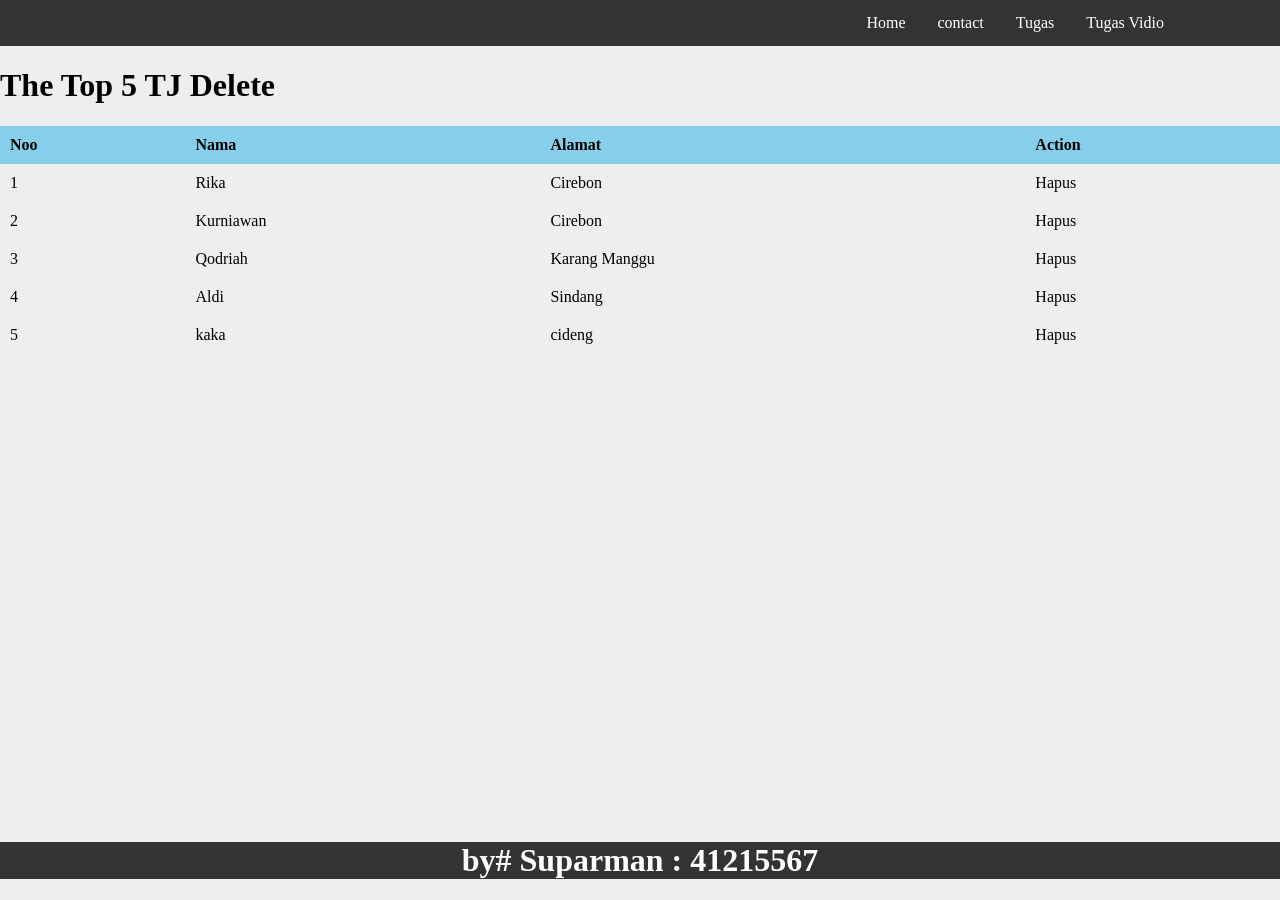
<file: p05jquery/TJ.html>
<!DOCTYPE html>
<html>
<head>
	<title>TQ</title>
	<link rel="stylesheet" href="../css/style.css">
</head>
<body>
      <div class="navbar">
            <div class="navbar-right">
            <a href="../index.html">Home</a>
            <a href="../contact/contact.html">contact</a>
              <div class="dropdown">
                <button class="dropbtn">Tugas
                  <i class="fa fa-caret-down"></i>
                </button>
                <div class="dropdown-content">
                  <a href="../p03/TB.html">Tabel Biasa </a>
                  <a href="../p03css/TC.html">Tabel Css</a>
                  <a href="../p03jquery/TJ.html">Tabel Jquery</a>
                  <a href="../p04css-basic/cssfrom.html" class="active">Css From</a>
                  <a href="../p04-kop/index.html">Kop Surat</a>
                  <a href="../p05jquery/TJ.html" class="active" >JQuery FadeOut When Delete</a>
                  <a href="../p05JQueryEffects-Sliding/JQueryEffects-Sliding.html">Jquery Sliding</a>
                  <a href="../p06-spa-menu/SPA.html" class="active">SPA MENU</a>
                </div>
              </div>
              <div class="dropdown">
                <button class="dropbtn">Tugas Vidio
                  <i class="fa fa-caret-down"></i>
                </button>
                <div class="dropdown-content">
                  <div class="dropdown-content">
                    <a href="#" class="active2">Kesan Pertama memakai QWars </a>
                    <a href="#" class="active2">Kritik Memakai Qwars</a>
                  </div>
              </div>
            </div>
          </div> 
        </div>
<h1 class="title">The Top 5 TJ Delete</h1>
    <table class="tabel">
      <tr class="kepala-tabel">
        <th>Noo</th>
        <th>Nama</th>
        <th>Alamat</th>
        <th colspan="2">Action</th>
      </tr>
      <tr id="baris__1" class="baris">
            <td>1</td>
            <td class="data" id="nama_mhs__1">Rika</td>
            <td class="data" id="alamat__1">Cirebon</td>
            <td class="data tengah" id="hapus__1">Hapus</td>
            </tr>
      <tr id="baris__2" class="baris">
            <td>2</td>
            <td class="data" id="nama_mhs__2">Kurniawan</td>
            <td class="data" id="alamat__2">Cirebon</td>
            <td class="data tengah" id="hapus__2">Hapus</td>
           </tr>
      <tr id="baris__3" class="baris">
            <td>3</td>
            <td class="data" id="nama_mhs__3">Qodriah</td>
            <td class="data" id="alamat__3">Karang Manggu</td>
            <td class="data tengah" id="hapus__3">Hapus</td>
            </tr>
      <tr id="baris__4" class="baris">
            <td>4</td>
            <td class="data" id="nama_mhs__4">Aldi</td>
            <td class="data" id="alamat__4">Sindang</td>
            <td class="data tengah" id="hapus__4">Hapus</td>
           </tr>
      <tr id="baris__5" class="baris">
            <td>5</td>
            <td class="data" id="nama_mhs__5">kaka</td>
            <td class="data" id="alamat__5">cideng</td>
            <td class="data tengah" id="hapus__5">Hapus</td>
            </tr>

<script src="https://ajax.googleapis.com/ajax/libs/jquery/3.6.0/jquery.min.js"></script>
<script src="../script/script.js"></script>

	<footer>
		<h1 class="footer">by# Suparman : 41215567
	</footer>
</body>
</html>
</file>
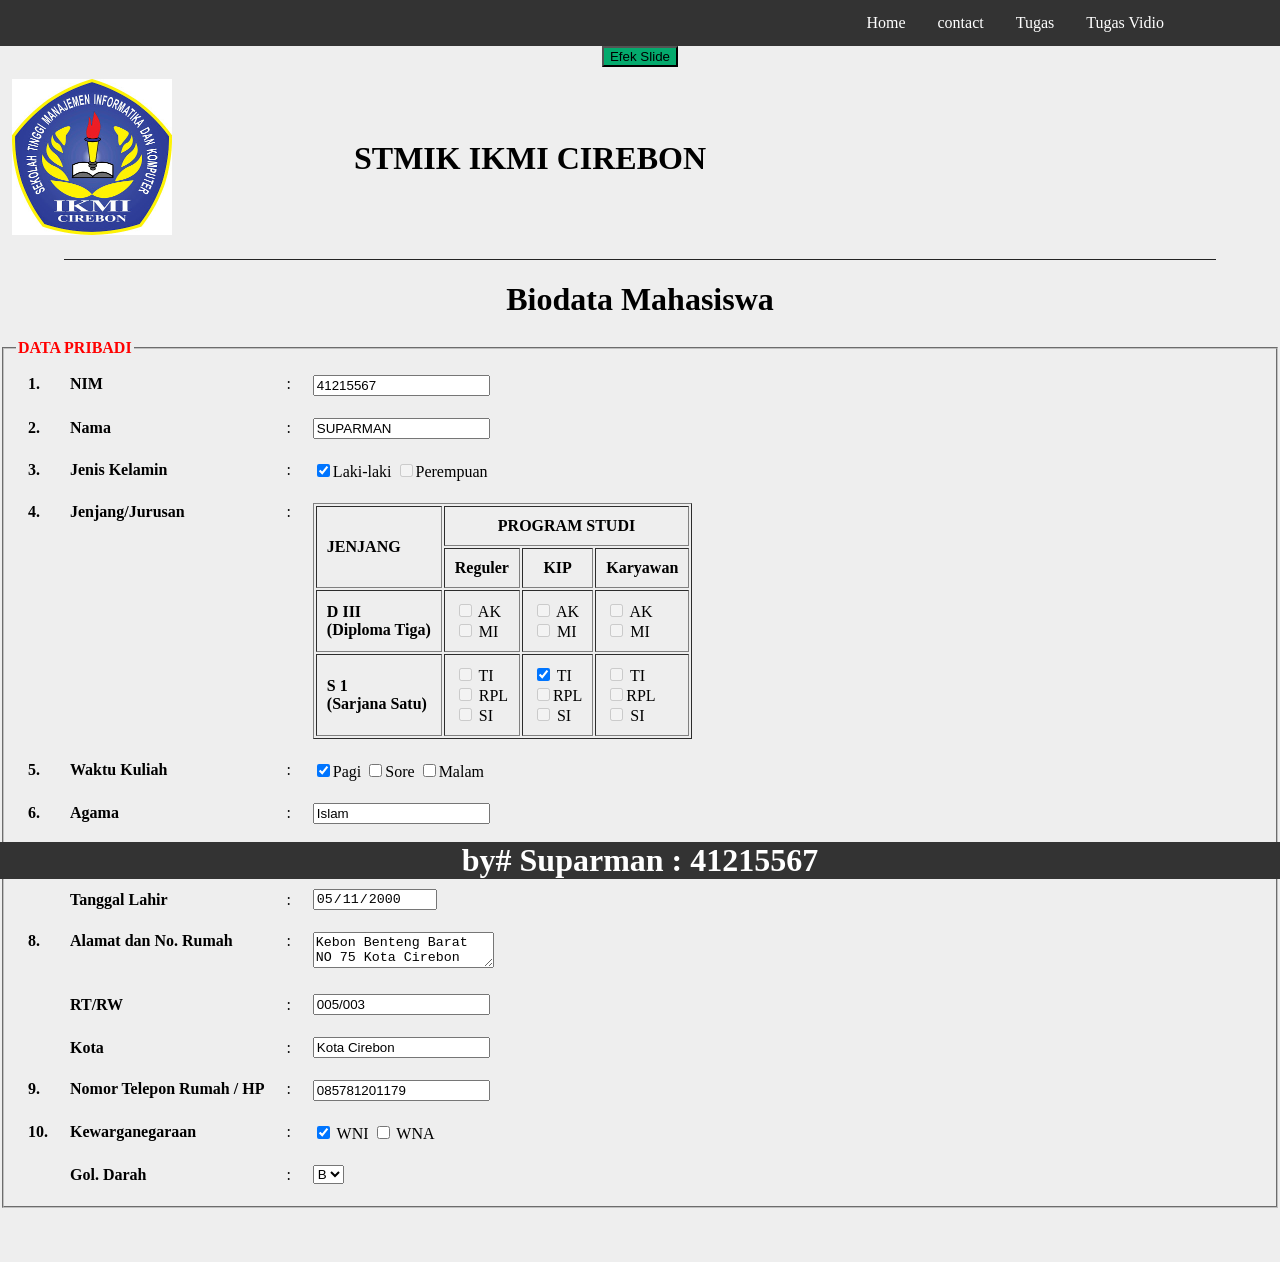
<file: p05JQueryEffects-Sliding/JQueryE.html>
<!DOCTYPE html>
<html lang="en">
<head>
    <meta charset="UTF-8">
    <meta http-equiv="X-UA-Compatible" content="IE=edge">
    <meta name="viewport" content="width=device-width, initial-scale=1.0">
    <title>JQuery Sliding</title>
   
	<link rel="stylesheet" href="../css/style.css">
</head>
<body>
    <div class="navbar">
        <div class="navbar-right">
        <a href="../index.html">Home</a>
        <a href="../contact/contact.html">contact</a>
          <div class="dropdown">
            <button class="dropbtn">Tugas
              <i class="fa fa-caret-down"></i>
            </button>
            <div class="dropdown-content">
              <a href="../p03/TB.html">Tabel Biasa </a>
              <a href="../p03css/TC.html">Tabel Css</a>
              <a href="../p03jquery/TJ.html">Tabel Jquery</a>
              <a href="../p04css-basic/cssfrom.html" class="active">Css From</a>
              <a href="../p04-kop/index.html">Kop Surat</a>
              <a href="../p05jquery/TJ.html" class="active" >JQuery FadeOut When Delete</a>
              <a href="../p05JQueryEffects-Sliding/JQueryE.html">Jquery Sliding</a>
              <a href="../p06-spa-menu/SPA.html" class="active">SPA MENU</a>
            </div>
          </div>
          <div class="dropdown">
            <button class="dropbtn">Tugas Vidio
              <i class="fa fa-caret-down"></i>
            </button>
            <div class="dropdown-content">
                <a href="#" class="active2">Kesan Pertama memakai QWars </a>
                <a href="#" class="active2">Kritik Memakai Qwars</a>
              </div>
          </div>
        </div>
      </div>
    <div class="pembungkus-tombol">
        <div class="tengah">
            <center><button class="success"><div class="tombol">Efek Slide</div></button></center>
        </div>
        <div class="isi"> <table>
        <tr>
            <td><img src="../css/img/lk.jpg" width="50%" align="right:15%;"></td>
            <td><h1>STMIK IKMI CIREBON</h1></td>
        </tr>
     </table>
    <hr width="90%" /></hr>
    <h1 align="center">Biodata Mahasiswa</h1>
    <form method="post" action="#">
        <fieldset>
                        <legend><b>DATA PRIBADI</b></legend>
            <table>
                <tr>
                    <th align="left" valign="top" width="5">1.</th>
                    <th align="left" valign="top">NIM</th>
                    <td valign="top">:</td>
                    <td valign="top"><input type="text" name="nim" value="41215567" readonly></td>
                </tr>

                <tr>
                    <th align="left">2.</th>
                    <th align="left">Nama</th>
                    <td>:</td>
                    <td><input type="text" name="nama" value="SUPARMAN"maxlength="30" readonly></td>
                </tr>
                <tr>
                    <th align="left" valign="top">3.</th>
                    <th align="left" valign="top">Jenis Kelamin</th>
                    <td valign="top">:</td>
                    <td>
                        <input type='checkbox' name='laki' bgcolor='blue' value='laki' checked='checked'>Laki-laki
                        <input type='checkbox' name='per' value='per' disabled>Perempuan
                    </td>
                </tr>
                <tr>
                    <th align="left" valign="top">4.</th>
                    <th align="left" valign="top">Jenjang/Jurusan</th>
                    <td valign="top">:</td>
                    <td>
                        <table border="1" cellpadding="9">
                            <thead>
                                <tr>
                                    <th rowspan="2">JENJANG</th>
                                    <th colspan="3"><center>PROGRAM STUDI</center></th>
                                </tr>
                                <tr>
                                    <th>Reguler</th>
                                    <th><center>KIP</center>
                                        
                                    </center></th>
                                    <th>Karyawan</th>
                                </tr>
                             </thead>
                            <tbody >
                                <tr>
                                    <th>
                                        D III <br>
                                        (Diploma Tiga)
                                    </th>
                                    <td>
                                        <input type="checkbox" name="jenjang" value="Akuntansi Reguler D3"disabled="disabled" > AK<br>
                                        <input type="checkbox" name="jenjang" value="Manajemen"disabled="disabled"> MI
                                    </td>
                                    <td>
                                        <input type="checkbox" name="jenjang" value="Akuntansi Reguler D3" disabled="disabled"> AK<br>
                                        <input type="checkbox" name="jenjang" value="Manajemen" disabled="disabled"> MI
                                    </td>
                                    <td>
                                        <input type="checkbox" name="jenjang" value="Akuntansi Karyawan D3" disabled="disabled"> AK <br>
                                        <input type="checkbox" name="jenjang" value="Manajemen" disabled="disabled"> MI
                                    </td>
                                </tr>
                                <tr>
                                    <th>
                                        S 1 <br>
                                        (Sarjana Satu)
                                    </th>
                                    <td>
                                        <input type="checkbox" name="jenjang" disabled="disabled"> TI <br>
                                        <input type="checkbox" name="jenjang"  disabled="disabled"> RPL<br>
                                        <input type="checkbox" name="jenjang"  disabled="disabled"> SI
                                     </td> 
                                    <td>
                                        <input type="checkbox" name="jenjang" checked="checked"> TI<br>
                                        <input type="checkbox" name="jenjang"  disabled="disabled">RPL<br>
                                        <input type="checkbox" name="jenjang"  disabled="disabled"> SI
                                     </td>
                                    <td>
                                        <input type="checkbox" name="jenjang"  disabled="disabled"> TI <br>
                                        <input type="checkbox" name="jenjang" disabled="disabled">RPL<br>
                                        <input type="checkbox" name="jenjang" disabled="disabled"> SI
                                     </td>
                                </tr>
                            </tbody>
                        </center>
                        </table>
                    </td>
                </tr>
                                <tr>
                    <th align="left" valign="top">5.</th>
                    <th align="left" valign="top">Waktu Kuliah</th>
                    <td valign="top">:</td>
                    <td>
                        <input type='checkbox' name='pagi' value='pagi' checked="checked">Pagi
                        <input type='checkbox' name='sore' value='sore'>Sore
                        <input type='checkbox' name='malam' value='malam'>Malam
                        
                    </td>
                </tr>
                <tr>
                    <th align="left" width="5">6.</th>
                    <th align="left">Agama</th>
                    <td>:</td>
                    <td><input type="textarea" name="agama" maxlength="20" value="Islam" readonly></td>
                </tr>
                <tr>
                    <th align="left">7.</th>
                    <th align="left">Tempat</th>
                    <td>:</td>
                    <td><input type="text" name="tempat_lahir" maxlength="14" value="Cirebon" readonly></td>
                </tr>
                <tr>
                    <th></th>
                    <th align="left">Tanggal Lahir</th>
                    <td>:</td>
                    <td><input type="date" data-date="" data-date-format="DD MMMM YYYY" value="2000-05-11" readonly></td>
                </tr>
                <tr>
                    <th align="left" valign="top">8.</th>
                    <th align="left" valign="top">Alamat dan No. Rumah</th>
                    <td valign="top">:</td>
                    <td><textarea name="alamat" readonly>Kebon Benteng Barat NO 75 Kota Cirebon</textarea></td>
                </tr>
                <tr>
                    <th></th>
                    <th align="left">RT/RW</th>
                    <td>:</td>
                    <td><input type="text" name="rtrw" maxlength="10" value="005/003" readonly></td>
                </tr>
                <tr>
                    <th></th>
                    <th align="left">Kota</th>
                    <td>:</td>
                    <td><input type="text" name="kota" maxlength="6" value="Kota Cirebon" readonly> </td>
                </tr>
                <tr>
                    <th align="left" valign="top">9.</th>
                    <th align="left" valign="top">Nomor Telepon Rumah / HP</th>
                    <td valign="top">:</td>
                    <td valign="top"><input type="text" name="no_telp" maxlength="15" value="085781201179" readonly></td>
                </tr>
                <tr>
                    <th align="left" valign="top">10. </th>
                    <th align="left" valign="top">Kewarganegaraan</th>
                    <td valign="top">:</td>
                    <td>
                        <input type="checkbox" name="kewarganegaraan" value="WNI" checked="checked"> WNI
                        <input type="checkbox" name="kewarganegaraan" value="WNA"> WNA
                        
                    </td>
                </tr>
                <tr>
                    <th align="left" valign="top"></th>
                    <th align="left">Gol. Darah</th>
                    <td>:</td>
                    <td>
                        <select name="goldarah">Gol Darah
                            <option value="B"readonly>B</option>
                        </select>
                    </td>
                </tr>
            </table>
        </fieldset>
        <br>
        <br>
        <br>
</form>
<footer>
        <h1 class="footer">by# Suparman : 41215567
    </footer>
            </div>
    </div>

    <script src="https://ajax.googleapis.com/ajax/libs/jquery/3.6.0/jquery.min.js"></script>
<script src="../script/script.js"></script>
</body>
</html>
</file>
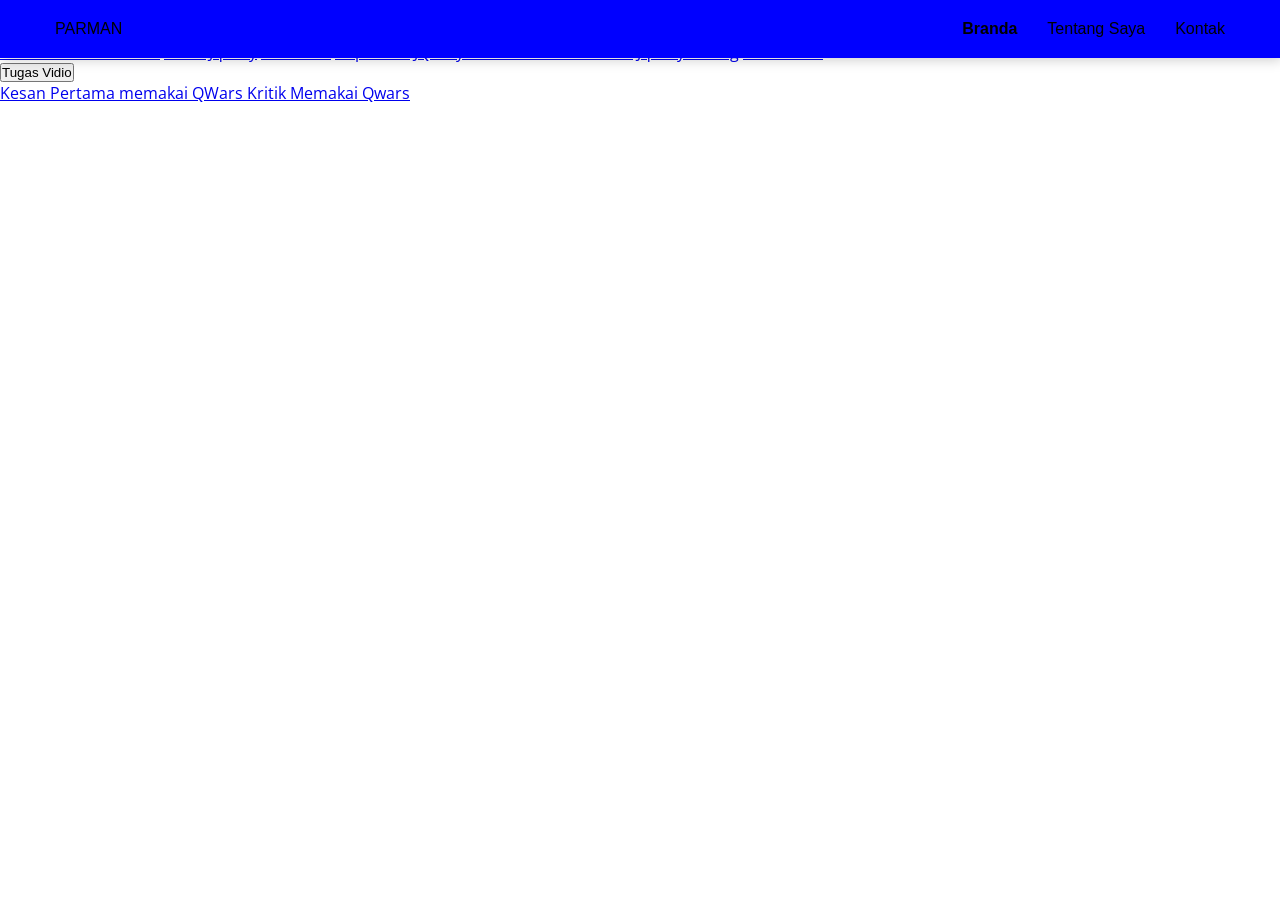
<file: p06-spa-menu/SPA.html>
<meta http-equiv="X-UA-Compatible" content="IE=edge">
    <meta name="viewport" content="width=device-width, initial-scale=1.0">
    <title>SPA Menu</title>
    <link rel="stylesheet" href="./SPA_files/style-menu.css">
</head>
<body>
    <div class="navbar">
        <div class="navbar-right">
        <a href="../index.html">Home</a>
        <a href="../contact/contact.html">contact</a>
          <div class="dropdown">
            <button class="dropbtn">Tugas
              <i class="fa fa-caret-down"></i>
            </button>
            <div class="dropdown-content">
              <a href="../p03/TB.html">Tabel Biasa </a>
              <a href="../p03css/TC.html">Tabel Css</a>
              <a href="../p03jquery/TJ.html">Tabel Jquery</a>
              <a href="../p04css-basic/cssfrom.html" class="active">Css From</a>
              <a href="../p04-kop/index.html">Kop Surat</a>
              <a href="../p05jquery/TJ.html" class="active" >JQuery FadeOut When Delete</a>
              <a href="../p05JQueryEffects-Sliding/JQueryEffects-Sliding.html">Jquery Sliding</a>
              <a href="../p06-spa-menu/SPA.html" class="active">SPA MENU</a>
            </div>
          </div>
          <div class="dropdown">
            <button class="dropbtn">Tugas Vidio
              <i class="fa fa-caret-down"></i>
            </button>
            <div class="dropdown-content">
              <a href="#" class="active2">Kesan Pertama memakai QWars </a>
              <a href="#" class="active2">Kritik Memakai Qwars</a>
            </div>
          </div>
        </div>
      </div>
    <nav class="navigasi">
        <div class="wadah-navigasi">
            <span> <a href="../index.html">PARMAN</a></span>
            <ul>
                <li class="aktif" id="nav-isi1"><a href="#">Branda</a></li>
                <li class="tidak-aktif" id="nav-isi2"><a href="#">Tentang Saya</a></li>
                <li class="tidak-aktif" id="nav-isi3"><a href="#">Kontak</a></li>
            </ul>
        </div>
    </nav>

    <br><br><br>

    <div class="isi" id="isi1"style="display: none;">
        <p>Beranda adalah halaman pertama di situs Anda. Beranda yang bagus akan memberikan ikhtisar tentang apa yang dilakukan perusahaan Anda, membangun kepercayaan dengan pengunjung pertama kali, dan memberikan langkah logis berikutnya bagi pengunjung yang Anda inginkan.</p>
    </div>
    <div class="isi" id="isi2">
        <p style="color: purple;">Saya suka one piece</p>    
    </div>
    <div class="isi" id="isi3">
        <div class="tengah">
            <p style="color: purple;"> Kontak Saya <br> Jika anda ada pertanyaan! <br><br>
                <a href="https://wa.me/+6285781201179" target="_blank" class="sosmed whatsapp">WhatsApp</a>
                <a href="https://instagram.com/olisdragneel19" target="_blank" class="sosmed instagram">Instagram</a>
                
               
            </p>
        </div>
    </div>

    <script src="./SPA_files/jquery.min.js.download"></script>
    <script src="./SPA_files/script.js.download"></script>


</body></html>
</file>
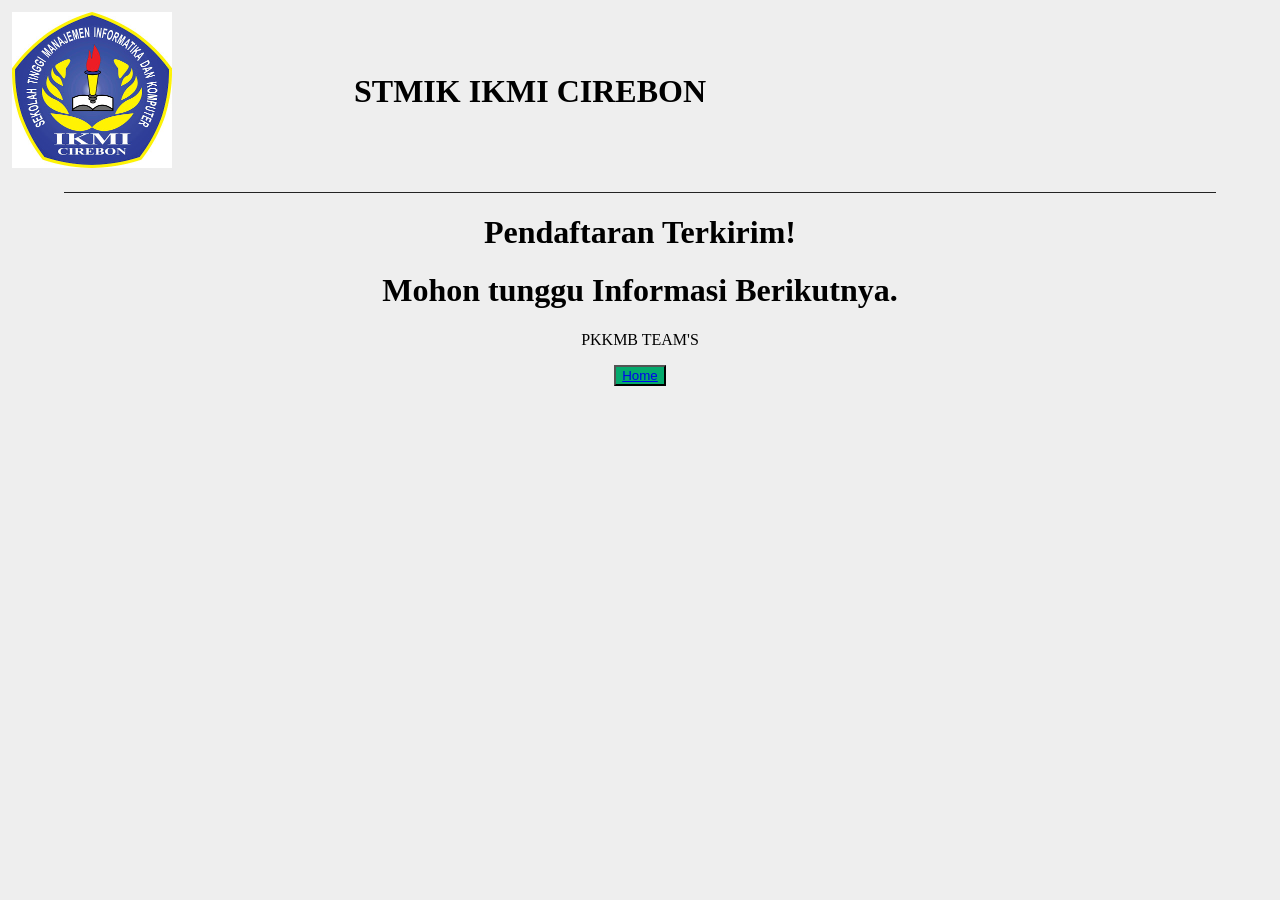
<file: sendp04form-lv3/sentform.html>
<!DOCTYPE html>
<html lang="en">
  <head>
    <meta charset="UTF-8" />
    <meta http-equiv="X-UA-Compatible" content="IE=edge" />
    <meta name="viewport" content="width=device-width, initial-scale=1.0" />
      <link rel="stylesheet" type="text/css" href="../css/style.css">
    <title>Thank you!</title>
  <body>
        <table>
        <tr>
            <center>
            <td><img src="../css/img/lk.jpg" width="50%" align="right:55%;" ></a></td>
            <td><h1>STMIK IKMI CIREBON</h1></td>
           </center>
        </tr>
     </table>
      <hr width="90%" ></hr>
      <h1 align="center">Pendaftaran Terkirim!</h1>
      <h1 align="center">Mohon tunggu Informasi Berikutnya.</h1>
  <p align="center">PKKMB TEAM'S</p>
  <p  align="center"><button class="success"><a href="../index.html">Home</button>
  </body>
</html>
</file>
<file: css/style.css>
body {
	background: #eee;
	margin:0;
}
 
hr {
	border:0;
	background:#232323;
	height:1px;
}

.image-headers {
  width: 100%;
  height: auto;
  background-color: red;
  display: flex;
  align-items: center;
  justify-content: center;
}
.image-headers img {
  width: 100%;
  height: auto;
}
 
header{
	text-align: center;
	color: #232323;
}
 
header .judul{
	font-size: 20pt;
	font-family: monospace;
}
 
header .deskripsi{
	font-size: 11pt;
}

td,th {
  border: 1;
  text-align: left;
  padding: 10px;
}

td:hover {
  background-color: whitesmoke;
}

th:hover {
  background-color: whitesmoke;
}

legend {
  color: red;
}

select:hover {
  background-color: white;
}

option:hover {
  background-color: white;
}

input:hover {
  background-color: white;
}

textarea:hover {
  background-color: white;
  width: 100%;
}

.btn {
  border: none; 
  color: white; 
  padding: 14px 28px; 
  cursor: pointer; 
}

.success {background-color: #04AA6D;} 
.success:hover {background-color: #46a049;}

.art2{
 text-align: justify-all;
 font-size: 20;
 font-family: times new roman;
}

.kepala-tabel {
  background-color: skyblue;
}

.tabel {
  border-collapse: collapse;
  width: 100%;
}

.navbar {
  overflow: hidden;
  background-color: #333;
}

.navbar a {
  float: left;
  font-size: 16px;
  color: white;
  text-align: center;
  padding: 14px 16px;
  text-decoration: none;
}

.navbar-right {
  float: right;
  padding: 0px 100px;

}

.dropdown {
  float: left;
  overflow: hidden;
}

.dropdown .dropbtn {
  font-size: 16px;  
  border: none;
  outline: none;
  color: white;
  padding: 14px 16px;
  background-color: inherit;
  font-family: inherit;
  margin: 0;
}

.navbar a:hover, .dropdown:hover .dropbtn {
  background-color: red;
}

.dropdown-content {
  display: none;
  position: absolute;
  background-color: #f9f9f9;
  min-width: 160px;
  box-shadow: 0px 8px 16px 0px rgba(0,0,0,0.2);
  z-index: 1;
}

.dropdown-content a {
  float: none;
  color: black;
  padding: 12px 16px;
  text-decoration: none;
  display: block;
  text-align: left;
}

.dropdown-content a:hover {
  background-color: #ddd;
}
.dropdown-content a.active {
  float: none;
  color: black;
  padding: 12px 16px;
  text-decoration: none;
  display: block;
  text-align: left;
  background-color: #04AA6D;
  color: white;
}

.dropdown-content a.active2 {
  background-color: blue;
  color: white;
}

.dropdown:hover .dropdown-content {
  display: block;
}


.rule{
  margin: auto;
  font-size: 25px;
  color: maroon;
}

.rules{
  padding-bottom: auto;
  color:maroon;
  margin: auto;
}

.fa {
  padding: auto;
  font-size: auto;
  width: 50px;
  text-align: center;
  text-decoration: none;
  margin: auto;
}

.fa:hover {
    opacity: 0.7;
}

.fa-facebook {
  background: #3B5998;
  color: white;
}

.fa-whatsapp {
  background: green;
  color: white;
}
.fa-instagram{
  background: #db0783;
  color: white;
}
.fa-github{
  background: #03278a;
  color: white;
}



.footer {
  position: fixed;
  left: auto;
  bottom: 0;
  width: 100%;
  background-color: #333;
  color: white;
  text-align: center;
}
</file>
<file: css/style-kop-surat.css>
@import url('https://fonts.googleapis.com/css2?family=Open+Sans&display=swap');

*{
    box-sizing: border-box;
}

body{
    font-family: Arial, Helvetica, sans-serif;
    background-color: whitesmoke;
}

.pembungkus-kop-surat{
    width: 100%;
    border: 1px solid #ccc;
    max-width: 21cm;
    max-height: 29cm;
    margin: auto;
    padding: 1cm 1cm 1cm 1cm;
    background-color: white
}

.sampul-kop-surat{
    width: 20cm;
    height: 3.5cm;
    display: grid;
    grid-template-columns: 11cm 8cm;
}

.logo-ikmi{
    width: 1.8cm;
    margin-top: 5px;
}

.judul-surat{
    width: 19cm;
    height: 24cm;
}

.pembungkus-logo{
    height: 2cm;
}

.sampul-logo{
    text-align: center;
}

.logo-kiri{
    display: grid;
    grid-template-columns: 2cm auto;
}

.pembungkus-alamat{
    padding-top: 5px;
    padding-left: 20px;
    font-size: 11px;
    letter-spacing: 1px;
}

.tebal{
    font-weight: bold;
}

.sampul-sk{
    height: 0.6cm;
    padding-top: 1.5px;
}

.warna-sk{
    background-color: red;
}

.warna-terakreditasi{
    background-color: green;
}

.warna-sk, .warna-terakreditasi{
    text-align: center;
    color: white;
}

.warna-kampus{
    font-size: 11px;
    letter-spacing: .2px;
    font-weight: bold;
    text-align: center;
    padding-right: 7px;
    padding-top: 5px;
}

.warna-stmik{
    font-size: 60px;
    font-weight: bold;
    color: red;
    margin-top: -10px;
    letter-spacing: 5px;
    padding-left: 10px;
}

.warna-ikmi{
    color: blue;
    font-size: 32px;
    letter-spacing: 10px;
    margin-top: -2.5px;
}
.warna-cirebon{
    color: green;
    letter-spacing: 5.5px;
    font-size: 16px;
    margin-top: -7px;
}

.warna-ikmi, .warna-cirebon{
    padding-left: 10px;
    text-align: left;
    font-weight: bold;
}

.sampul-stmik-ikmi{
    display: grid;
    grid-template-columns: 5.5cm auto;
    display: pinkz;
    margin-top: 8px;
}

.judul-surat-1{
    text-align: center;
    margin: 15px 0 0 0;
    font-size: 16pt;
    letter-spacing: 5px;
    text-decoration: underline;
}

.nomor-surat{
    text-align: center;
    font-size: 10pt;
    margin-top: 5px;
}
</file>
<file: p06-spa-menu/SPA_files/style-menu.css>
@import url('https://fonts.googleapis.com/css2?family=Open+Sans&display=swap');

*{
    box-sizing: border-box;
    margin: 0;
    padding: 0;
}

body{
    font-family: 'Open Sans', sans-serif;
    background-size: cover;
}

.wadah-navigasi{
    max-width: 1200px;
    margin: 0 auto;
}

.navigasi{
    position: fixed;
    font-family: 'Poppins', sans-serif;
    background-color: blue;
    top: 0;
    left: 0;
    right: 0;
    transition: all 0.3s ease-in-out;
    box-shadow:2px 2px 12px rgba(0,0,0,0.2);
    z-index: 99;
}

.navigasi .wadah-navigasi{
    display: flex;
    justify-content: space-between;
    align-items: center;
    padding: 20px 0;
    transition: all 0.3s ease-in-out;
}

.navigasi ul{
    display: flex;
    list-style-type: none;
    align-items: center;
    justify-content: center;
}

.navigasi a{
    color: black;
    text-decoration: none;
    padding: 7px 15px;
    transition: all 0.3s ease-in-out;
}

.navigasi a:hover{
    color: black;
}

.logo{
    color: black;
    font-size: 22px;
    font-weight: bold;
}

.navigasi .aktif{
    font-weight: bold;
}

.isi{
    padding: 20px;
    display: none;
    box-shadow: 0px 8px 16px 0px rgba(0,0,0,0.2);
    margin-left: 10px;
    text-align: justify;
}

.sosmed{
    text-decoration: none;
}

.whatsapp{
    color: #25d366;
}

.instagram{
    color: #405de6;
}

.youtube{
    color: #ff0000;
}

.linkedin{
    color: #007bb5;
}

.tengah{
    text-align: center;
}
</file>
